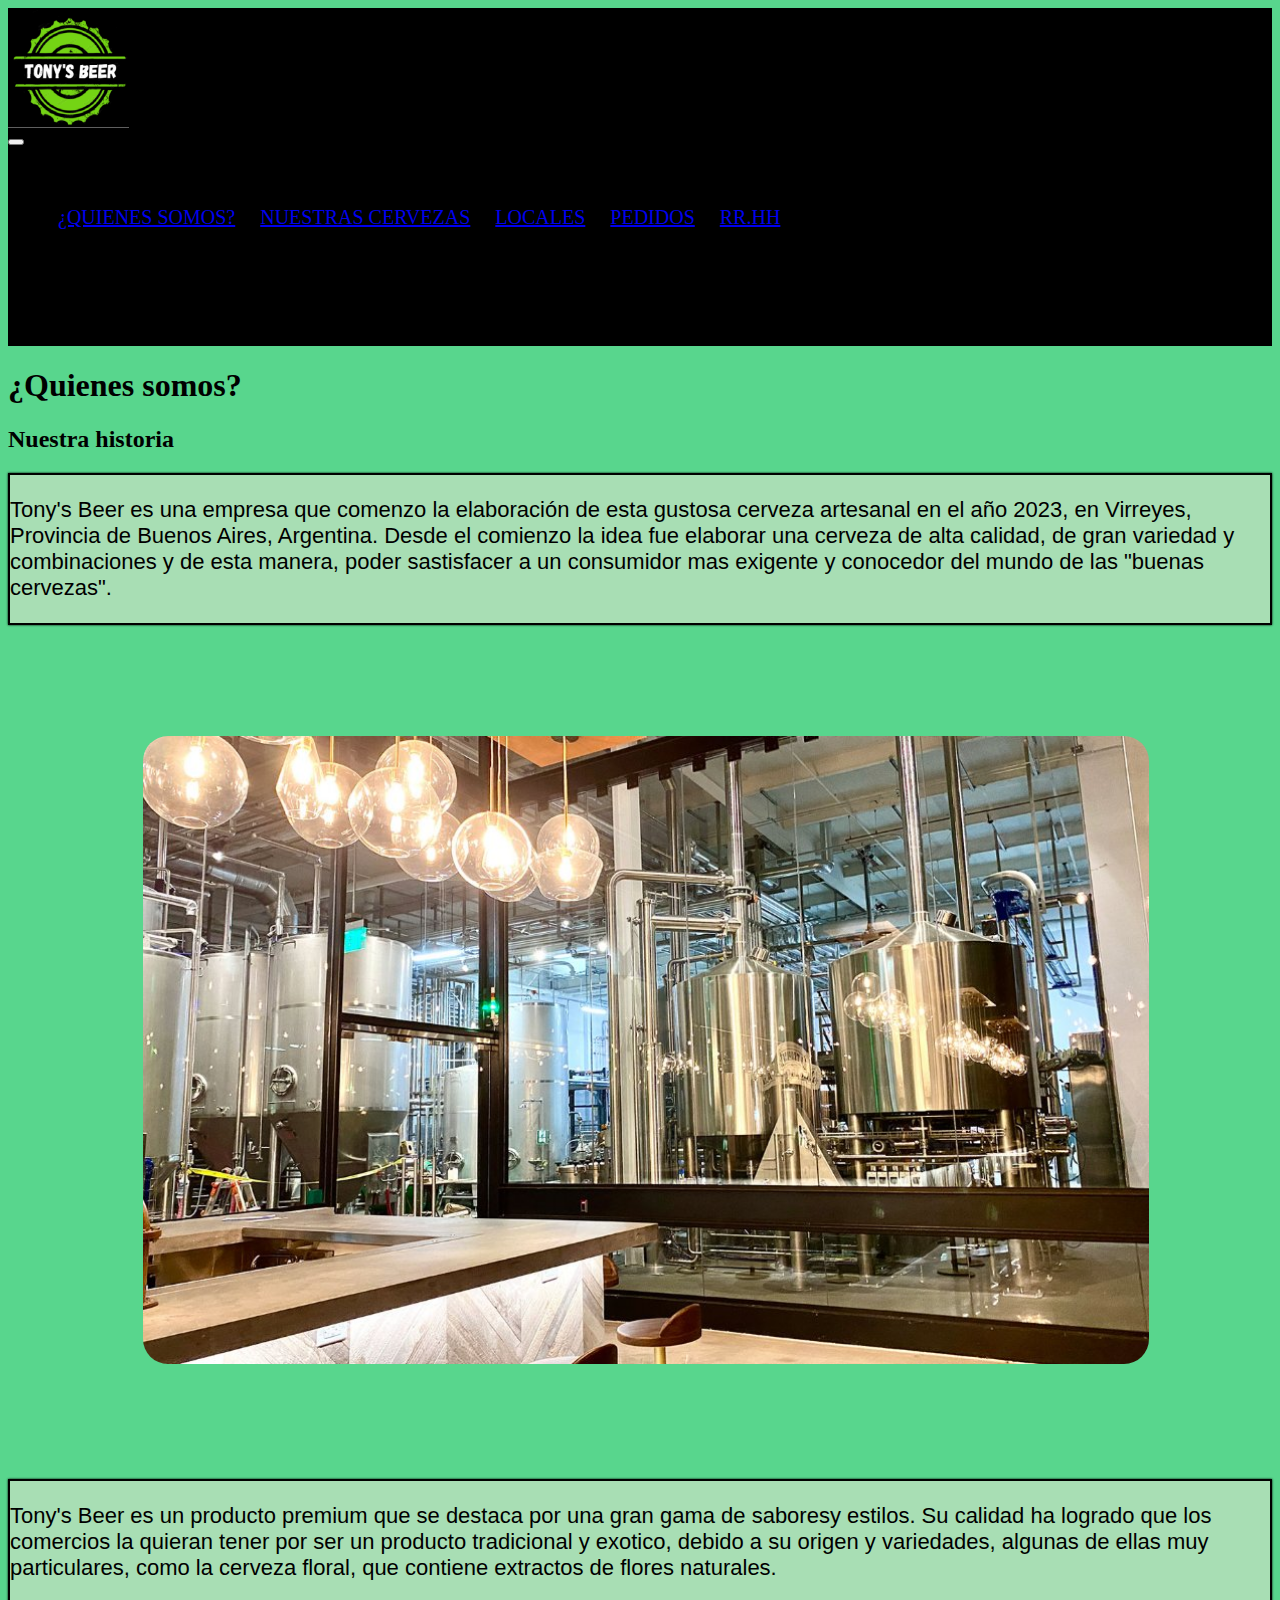
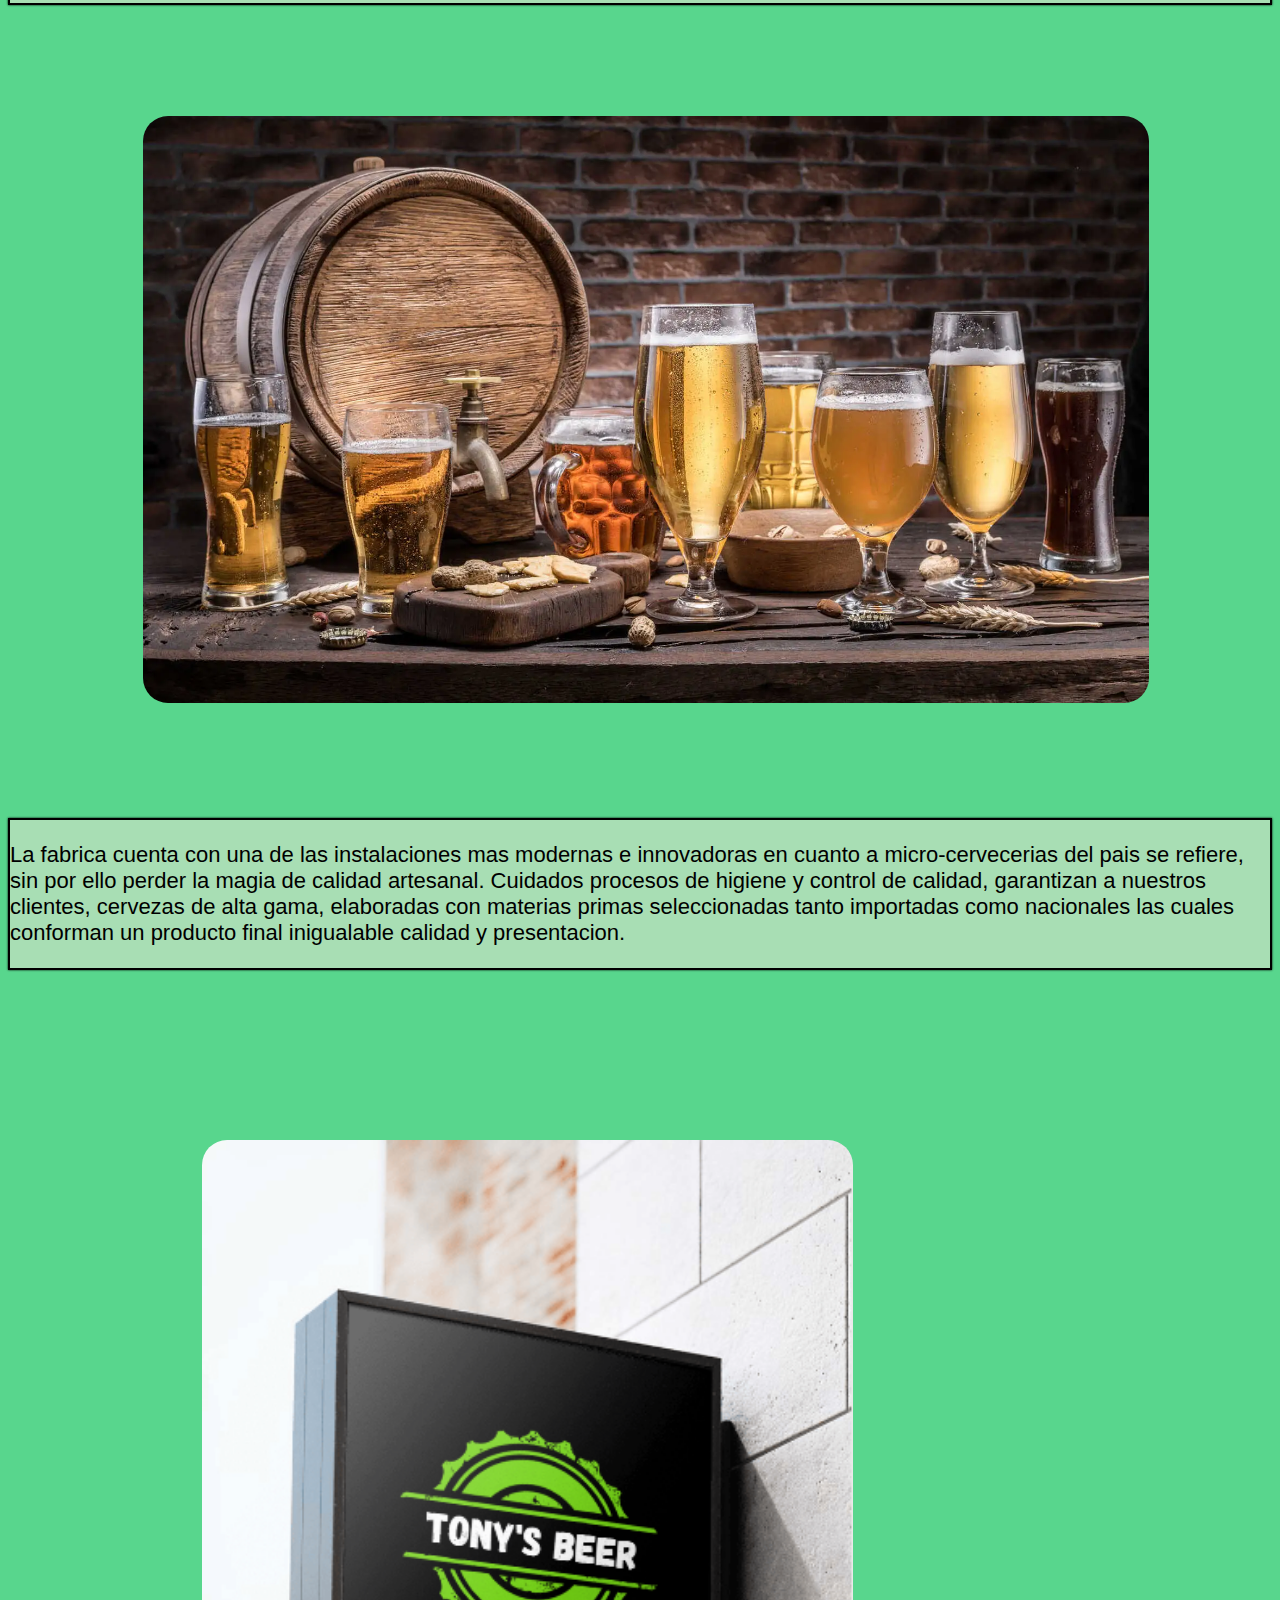
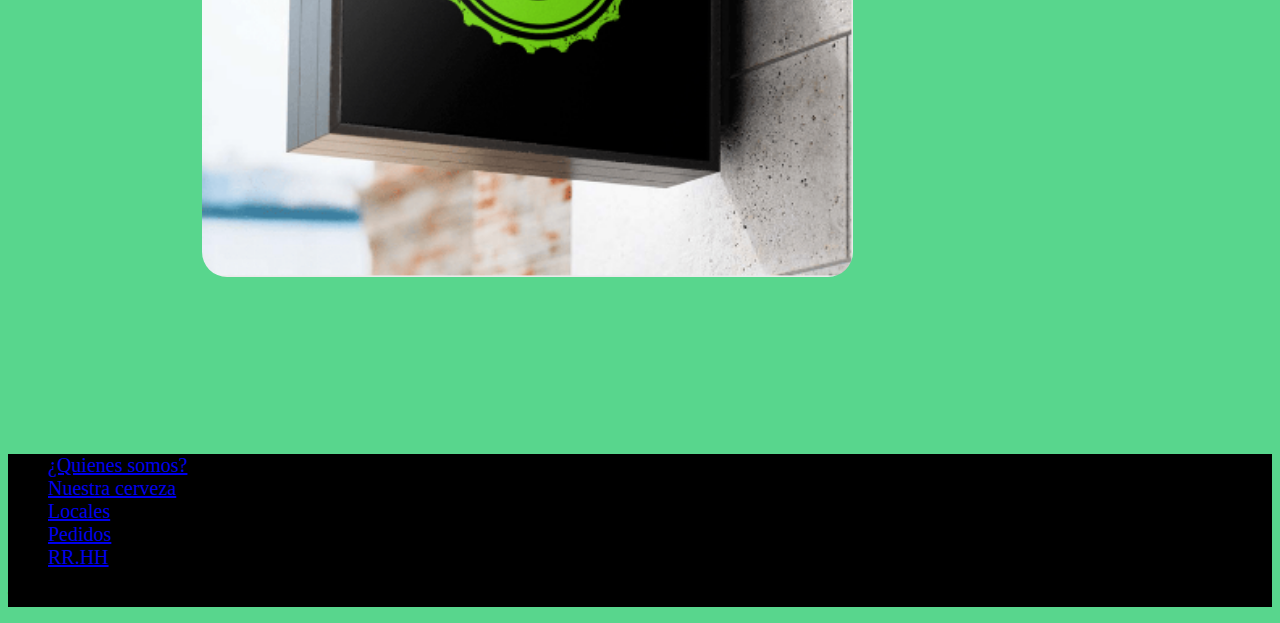
<file: index.html>
<!DOCTYPE html>
<html lang="es">

<head>
    <meta charset="UTF-8">
    <meta name="viewport" content="width=device-width, initial-scale=1.0">
    <meta name="description" content="la mejor cerveza artesanal hecha en Virreyes, Buenos Aires, Argentina ">
    <title>Tony's Beer-Quienes somos</title>
    <link href="https://cdn.jsdelivr.net/npm/bootstrap@5.3.1/dist/css/bootstrap.min.css" rel="stylesheet"
        integrity="sha384-4bw+/aepP/YC94hEpVNVgiZdgIC5+VKNBQNGCHeKRQN+PtmoHDEXuppvnDJzQIu9" crossorigin="anonymous">
    <link rel="stylesheet" href="css/estilo.css">
    <link rel="shortcut icon" href="fotos/logo tonys beer negro.png" type="image/x-icon">
</head>

<body class="container-fluid">
    <header class="navbar navbar-expand-lg">
        <div class="container-fluid">
            <a class="logoH" href="index.html">
                <img class="img-fluid" src="fotos/logo tonys beer negro.png" alt="tony's Beer logo">
            </a>
            <button class="navbar-toggler bg-white" type="button" data-bs-toggle="collapse" data-bs-target="#navbarNav"
                aria-controls="navbarNav" aria-expanded="false" aria-label="Toggle navigation">
                <span class="navbar-toggler-icon"></span>
            </button>
            <nav class="collapse navbar-collapse" id="navbarNav">
                <ul class="navbar-nav">
                    <li class="nav-item">
                        <a class="nav-link text-white" aria-current="page" href="index.html">¿Quienes somos?</a>
                    </li>
                    <li class="nav-item">
                        <a class="nav-link text-white" href="./html/nuestracerveza.html">Nuestras cervezas</a>
                    </li>
                    <li class="nav-item">
                        <a class="nav-link text-white" href="./html/locales.html">Locales</a>
                    </li>
                    <li class="nav-item">
                        <a class="nav-link text-white" href="./html/pedidos.html">Pedidos</a>
                    </li>
                    <li class="nav-item">
                        <a class="nav-link text-white" href="./html/rrhh.html">RR.HH</a>
                    </li>
                </ul>
            </nav>
        </div>
    </header>
    <main>
        <h1 class="text-center">¿Quienes somos?</h1>
        <h2>Nuestra historia</h2>
        <div class="caja">
            <P>Tony's Beer es una empresa que comenzo la elaboración de esta gustosa cerveza artesanal en el año 2023,
                en
                Virreyes, Provincia de Buenos Aires, Argentina. Desde el comienzo la idea fue elaborar una cerveza de
                alta
                calidad, de gran variedad y combinaciones y de esta manera, poder sastisfacer a un consumidor mas
                exigente y
                conocedor del mundo de las "buenas cervezas".</P>
        </div>
        <figure>
            <img class="tambores" src="fotos/foto tambores cerveza.jpg" alt="tambores de cerveza">
        </figure>
        <div class="caja-dos">
            <P>Tony's Beer es un producto premium que se destaca por una gran gama de saboresy estilos. Su calidad ha
                logrado que los comercios la quieran tener por ser un producto tradicional y exotico, debido a su origen
                y
                variedades, algunas de ellas muy particulares, como la cerveza floral, que contiene extractos de flores
                naturales.</P>
        </div>
        <figure>
            <img class="vasos" src="fotos/cerveceria vasos.webp" alt="foto de vasos">
        </figure>
        <div class="caja-tres">
            <p>La fabrica cuenta con una de las instalaciones mas modernas e innovadoras en cuanto a micro-cervecerias
                del
                pais se refiere, sin por ello perder la magia de calidad artesanal. Cuidados procesos de higiene y
                control
                de calidad, garantizan a nuestros clientes, cervezas de alta gama, elaboradas con materias primas
                seleccionadas tanto importadas como nacionales las cuales conforman un producto final inigualable
                calidad y
                presentacion.</p>
        </div>
        <figure>
            <img class="cartel" src="fotos/cartel tonys beer negro.png" alt="cartel">
        </figure>
    </main>
    <footer class="py-3 my-4">
        <ul class="nav justify-content-center border-bottom pb-3 mb-3">
            <li class="nav-item"><a href="index.html" class="nav-link px-2 text-white">¿Quienes somos?</a></li>
            <li class="nav-item"><a href="./html/nuestracerveza.html" class="nav-link px-2 text-white">Nuestra
                    cerveza</a></li>
            <li class="nav-item"><a href="./html/locales.html" class="nav-link px-2 text-white">Locales</a></li>
            <li class="nav-item"><a href="./html/pedidos.html" class="nav-link px-2 text-white">Pedidos</a></li>
            <li class="nav-item"><a href="./html/" class="nav-link px-2 text-white">RR.HH</a></li>
        </ul>
        <p class="text-center text-white">TONY'S BEER 2023</p>
    </footer>
    <script src="https://cdn.jsdelivr.net/npm/bootstrap@5.3.1/dist/js/bootstrap.bundle.min.js"
        integrity="sha384-HwwvtgBNo3bZJJLYd8oVXjrBZt8cqVSpeBNS5n7C8IVInixGAoxmnlMuBnhbgrkm"
        crossorigin="anonymous"></script>
</body>

</html>
</file>
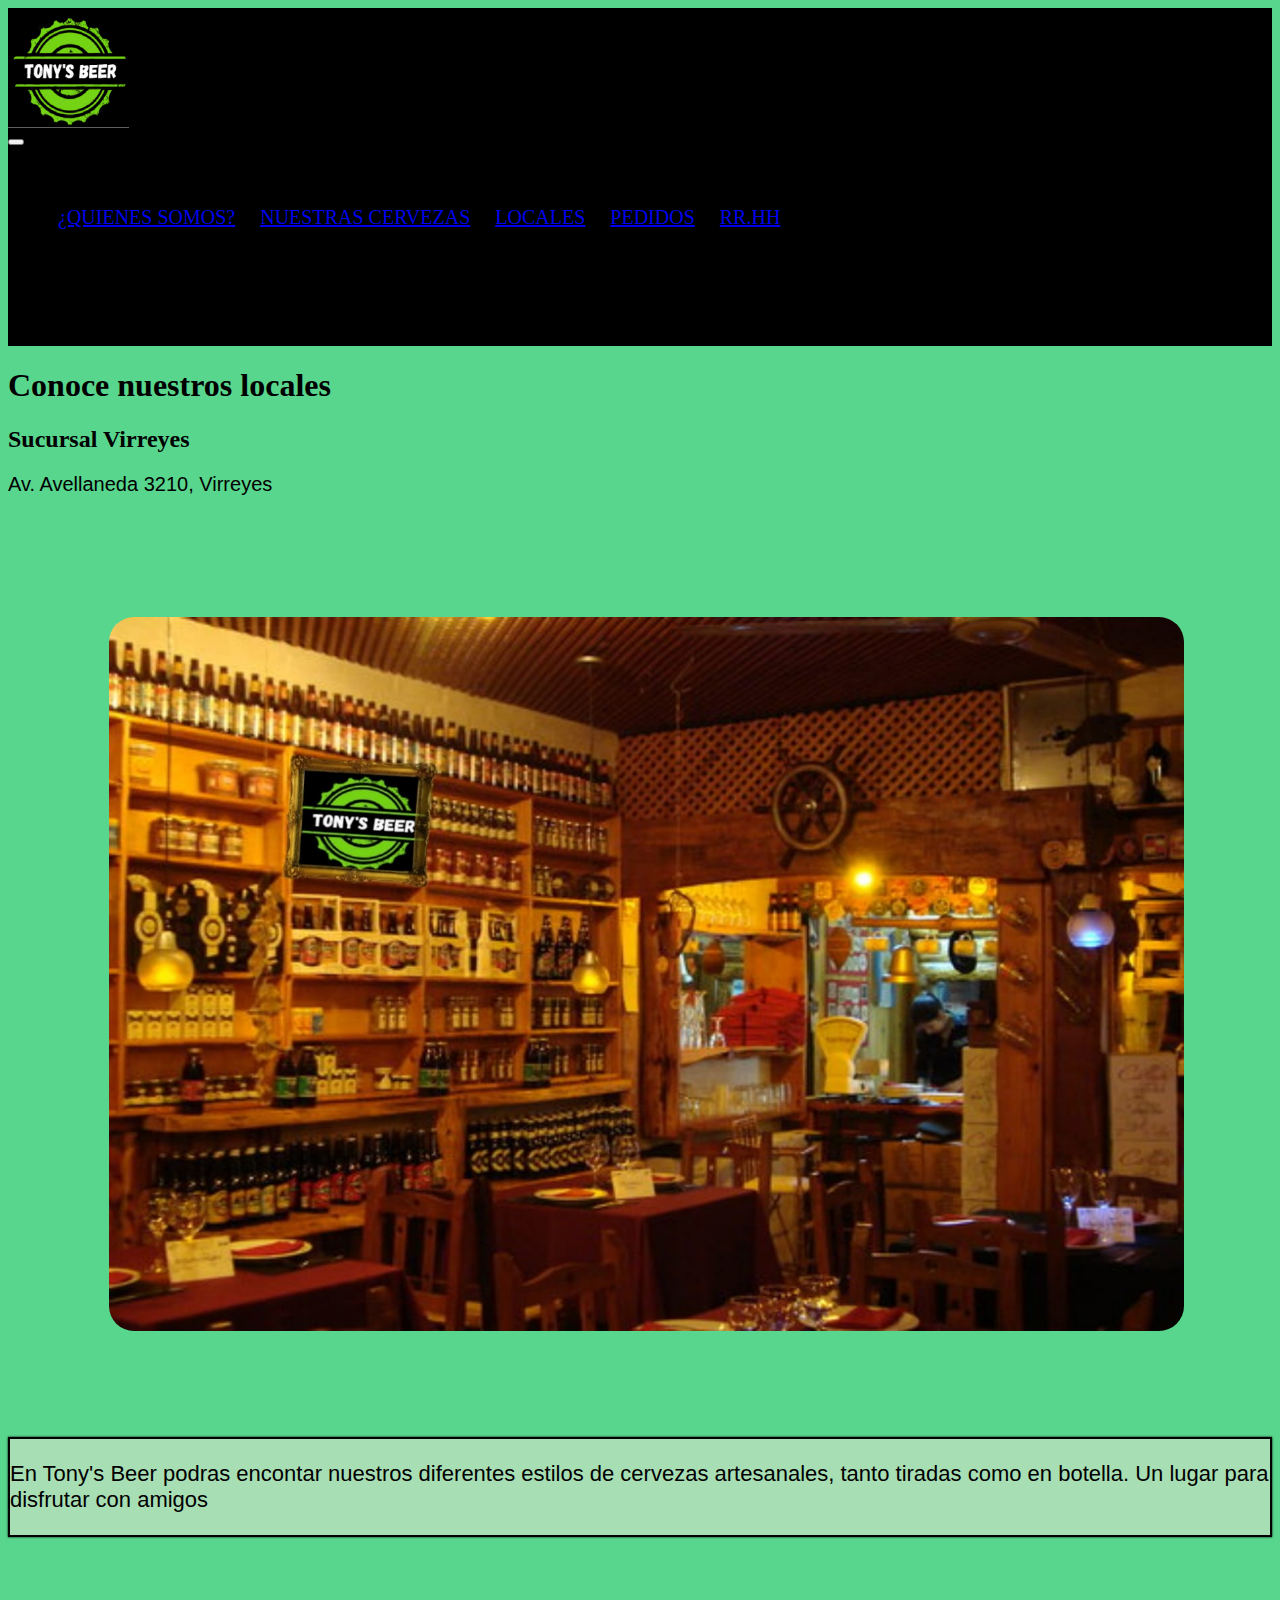
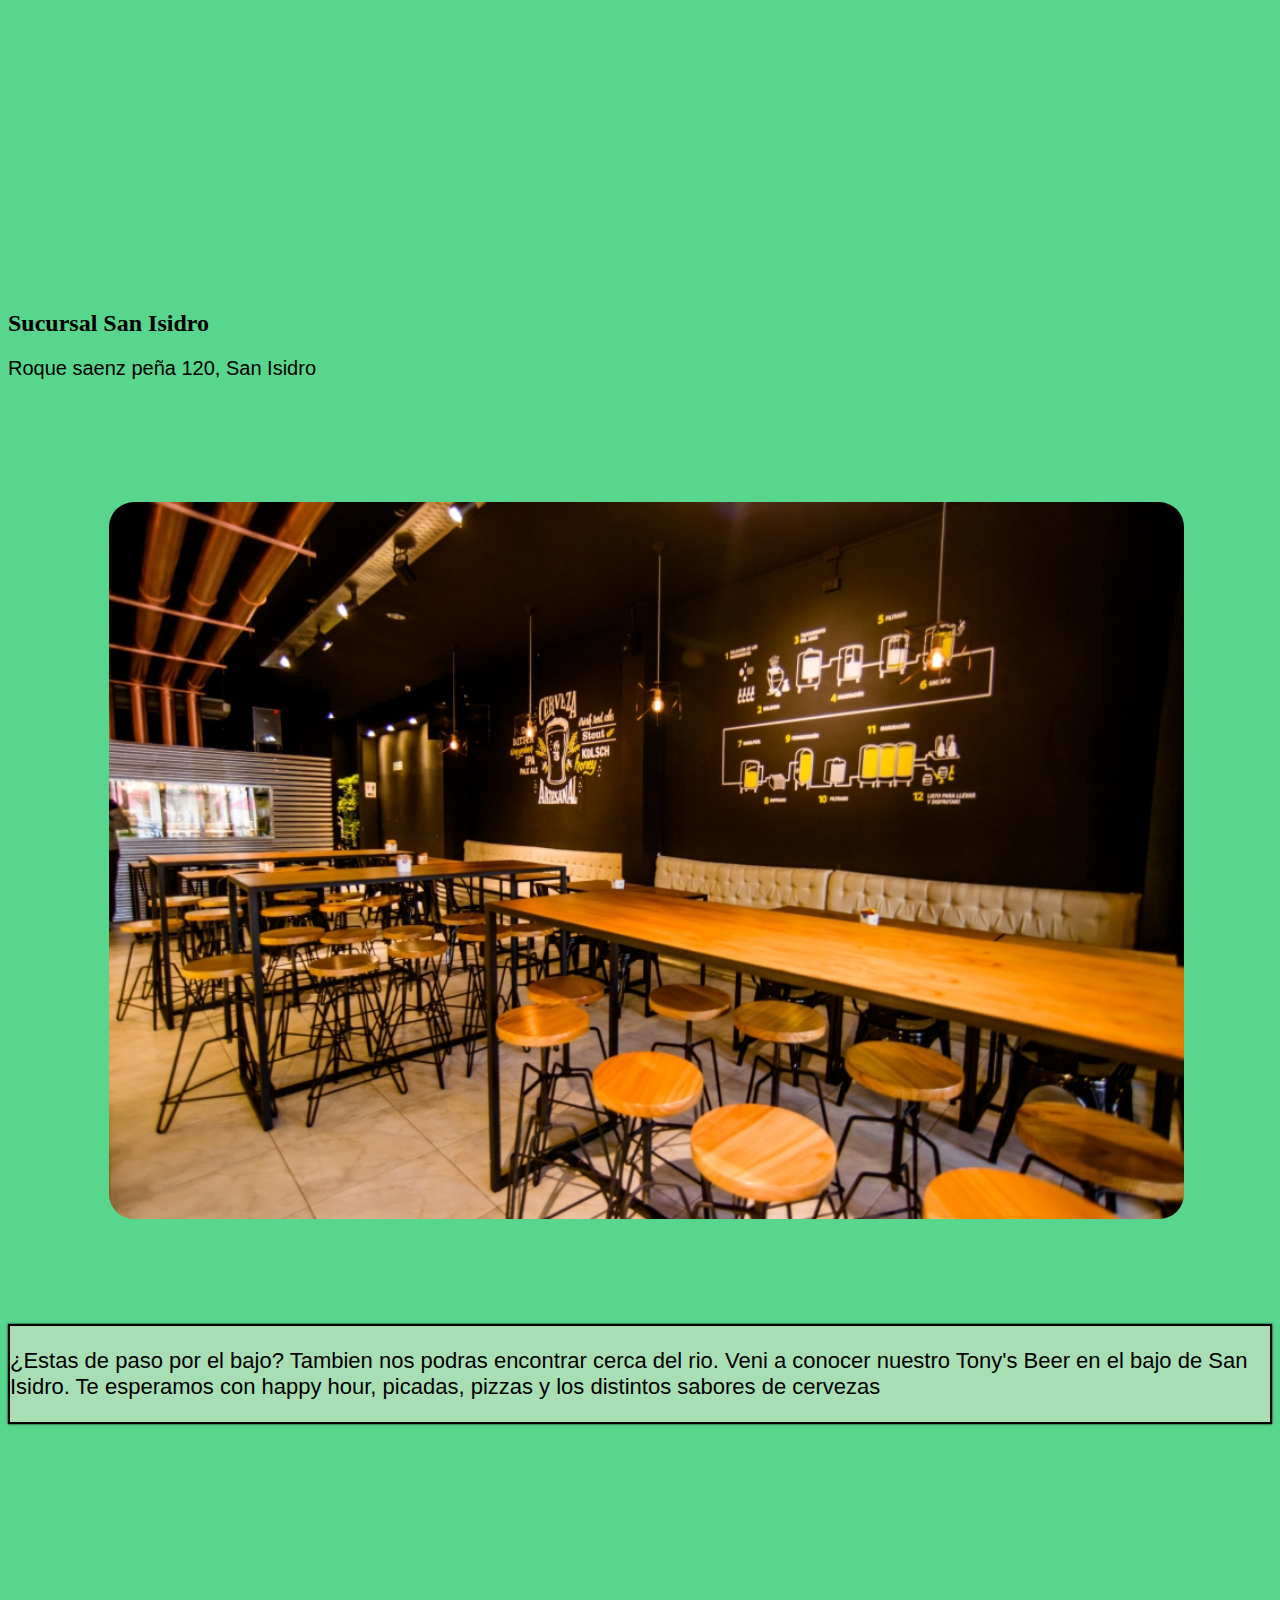
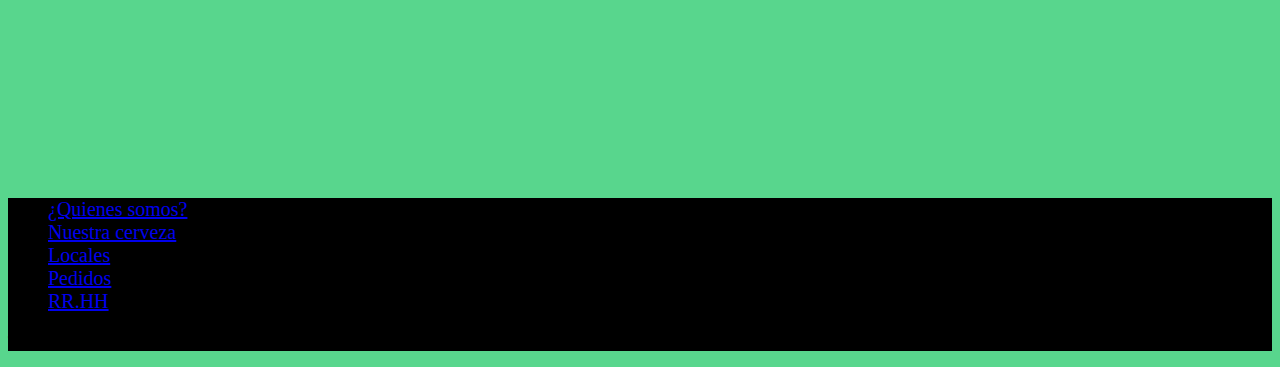
<file: html/locales.html>
<!DOCTYPE html>
<html lang="es">

<head>
    <meta charset="UTF-8">
    <meta name="viewport" content="width=device-width, initial-scale=1.0">
    <meta name="description" content="la mejor cerveza artesanal hecha en Virreyes, Buenos Aires, Argentina ">
    <title>Tony's Beer-Locales</title>
    <link href="https://cdn.jsdelivr.net/npm/bootstrap@5.3.1/dist/css/bootstrap.min.css" rel="stylesheet"
        integrity="sha384-4bw+/aepP/YC94hEpVNVgiZdgIC5+VKNBQNGCHeKRQN+PtmoHDEXuppvnDJzQIu9" crossorigin="anonymous">
    <link rel="stylesheet" href="../css/estilo.css">
    <link rel="shortcut icon" href="../fotos/logo tonys beer negro.png" type="image/x-icon">
</head>

<body class="container-fluid">
    <header class="navbar navbar-expand-lg">
        <div class="container-fluid">
            <a class="logoH" href="../index.html">
                <img class="img-fluid" src="../fotos/logo tonys beer negro.png" alt="tony's Beer logo">
            </a>
            <button class="navbar-toggler bg-white" type="button" data-bs-toggle="collapse" data-bs-target="#navbarNav"
                aria-controls="navbarNav" aria-expanded="false" aria-label="Toggle navigation">
                <span class="navbar-toggler-icon"></span>
            </button>
            <nav class="collapse navbar-collapse" id="navbarNav">
                <ul class="navbar-nav">
                    <li class="nav-item text-white">
                        <a class="nav-link text-white" aria-current="page" href="../index.html">¿Quienes somos?</a>
                    </li>
                    <li class="nav-item">
                        <a class="nav-link text-white" href="./nuestracerveza.html">Nuestras cervezas</a>
                    </li>
                    <li class="nav-item">
                        <a class="nav-link text-white" href="./locales.html">Locales</a>
                    </li>
                    <li class="nav-item">
                        <a class="nav-link text-white" href="./pedidos.html">Pedidos</a>
                    </li>
                    <li class="nav-item">
                        <a class="nav-link text-white" href="./rrhh.html">RR.HH</a>
                    </li>
                </ul>
            </nav>
        </div>
    </header>
    <h1 class="text-center">Conoce nuestros locales</h1>
    <main class="container-fluid">
        <div>
            <h2>Sucursal Virreyes</h2>
            <p class="parrafo">Av. Avellaneda 3210, Virreyes</p>
            <img class="virreyes" src="../fotos/sucursal virreyes.jpeg" alt="foto sucursal virreyes">
            <div class="box">
                <p>En Tony's Beer podras encontar nuestros diferentes estilos de cervezas artesanales, tanto
                    tiradas
                    como en
                    botella. Un lugar para disfrutar con amigos</p>
            </div>
            <div class="col">
                <iframe
                    src=https://www.google.com/maps/embed?pb=!1m18!1m12!1m3!1d3289.6481443171333!2d-58.57589992534941!3d-34.46107857300576!2m3!1f0!2f0!3f0!3m2!1i1024!2i768!4f13.1!3m3!1m2!1s0x95bca54795cbbf91%3A0xdbbcd3fe67387b26!2sPueyrred%C3%B3n%202098%2C%20B1645BFC%20Virreyes%2C%20Provincia%20de%20Buenos%20Aires!5e0!3m2!1ses-419!2sar!4v1688532821038!5m2!1ses-419!2sar"
                    width="100%" height="350" style="border:0;" allowfullscreen="" loading="lazy"
                    referrerpolicy="no-referrer-when-downgrade"></iframe>
            </div>
        </div>
        <div>
            <h2>Sucursal San Isidro</h2>
            <p class="parrafo">Roque saenz peña 120, San Isidro</p>
            <img class="san" src="../fotos/sucursal san isidro.jpeg" alt="foto sucursal san isidro">
            <div class="box">
                <p>¿Estas de paso por el bajo? Tambien nos podras encontrar cerca del rio. Veni a conocer nuestro Tony's
                    Beer en
                    el bajo de San Isidro. Te esperamos con happy hour, picadas, pizzas y los distintos sabores de
                    cervezas
                </p>
            </div>
            <div class="col">
                <iframe
                    src="
                https://www.google.com/maps/embed?pb=!1m14!1m12!1m3!1d1644.76827187633!2d-58.49816863070795!3d-34.46391075922201!2m3!1f0!2f0!3f0!3m2!1i1024!2i768!4f13.1!5e0!3m2!1ses-419!2sar!4v1688532661845!5m2!1ses-419!2sar"
                    width="100%" height="350" style="border:0;" allowfullscreen="" loading="lazy"
                    referrerpolicy="no-referrer-when-downgrade"></iframe>
            </div>
        </div>
    </main>
    <footer class="py-3 my-4">
        <ul class="nav justify-content-center border-bottom pb-3 mb-3">
            <li class="nav-item"><a href="../index.html" class="nav-link px-2 text-white">¿Quienes somos?</a></li>
            <li class="nav-item"><a href="./nuestracerveza.html" class="nav-link px-2 text-white">Nuestra
                    cerveza</a></li>
            <li class="nav-item"><a href="./locales.html" class="nav-link px-2 text-white">Locales</a></li>
            <li class="nav-item"><a href="./pedidos.html" class="nav-link px-2 text-white">Pedidos</a></li>
            <li class="nav-item"><a href="./rrhh.html" class="nav-link px-2 text-white">RR.HH</a></li>
        </ul>
        <p class="text-center text-white">TONY'S BEER 2023</p>
    </footer>
    <script src="https://cdn.jsdelivr.net/npm/bootstrap@5.3.1/dist/js/bootstrap.bundle.min.js"
        integrity="sha384-HwwvtgBNo3bZJJLYd8oVXjrBZt8cqVSpeBNS5n7C8IVInixGAoxmnlMuBnhbgrkm"
        crossorigin="anonymous"></script>
</body>

</html>
</file>
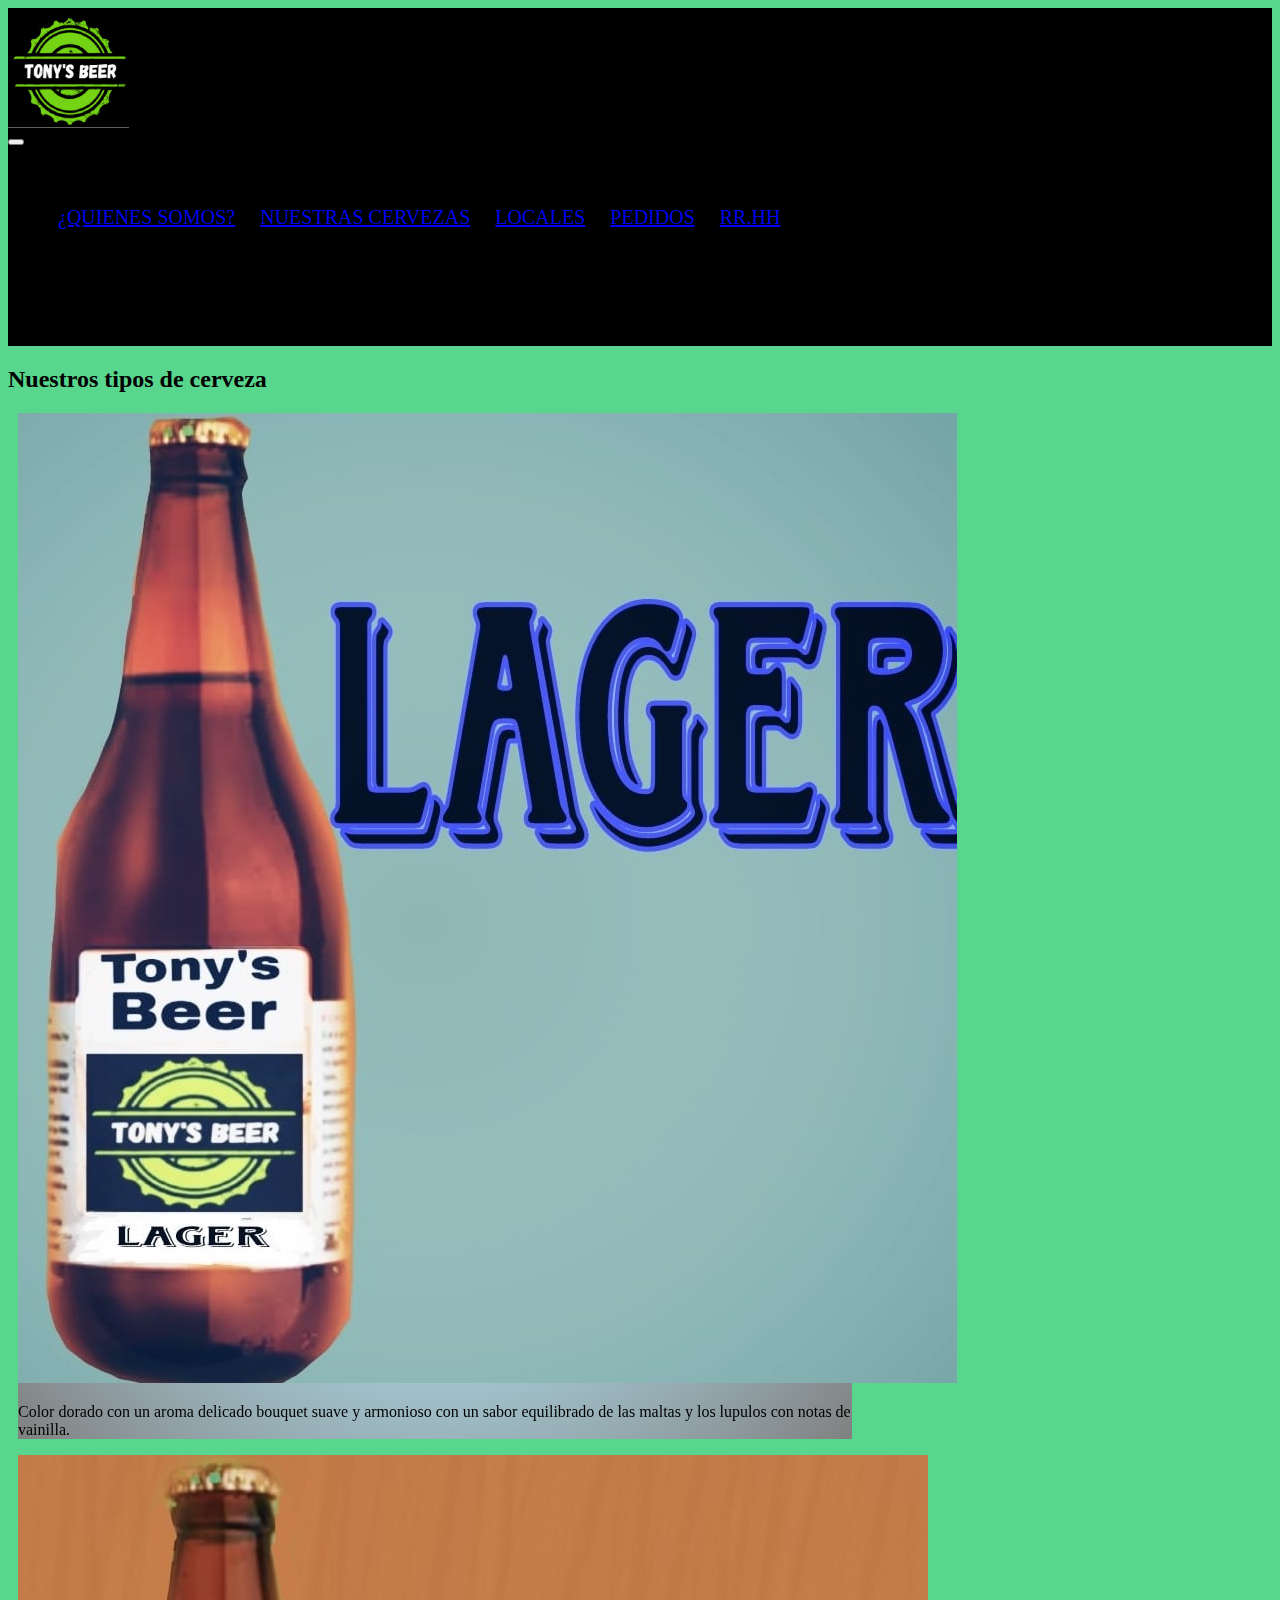
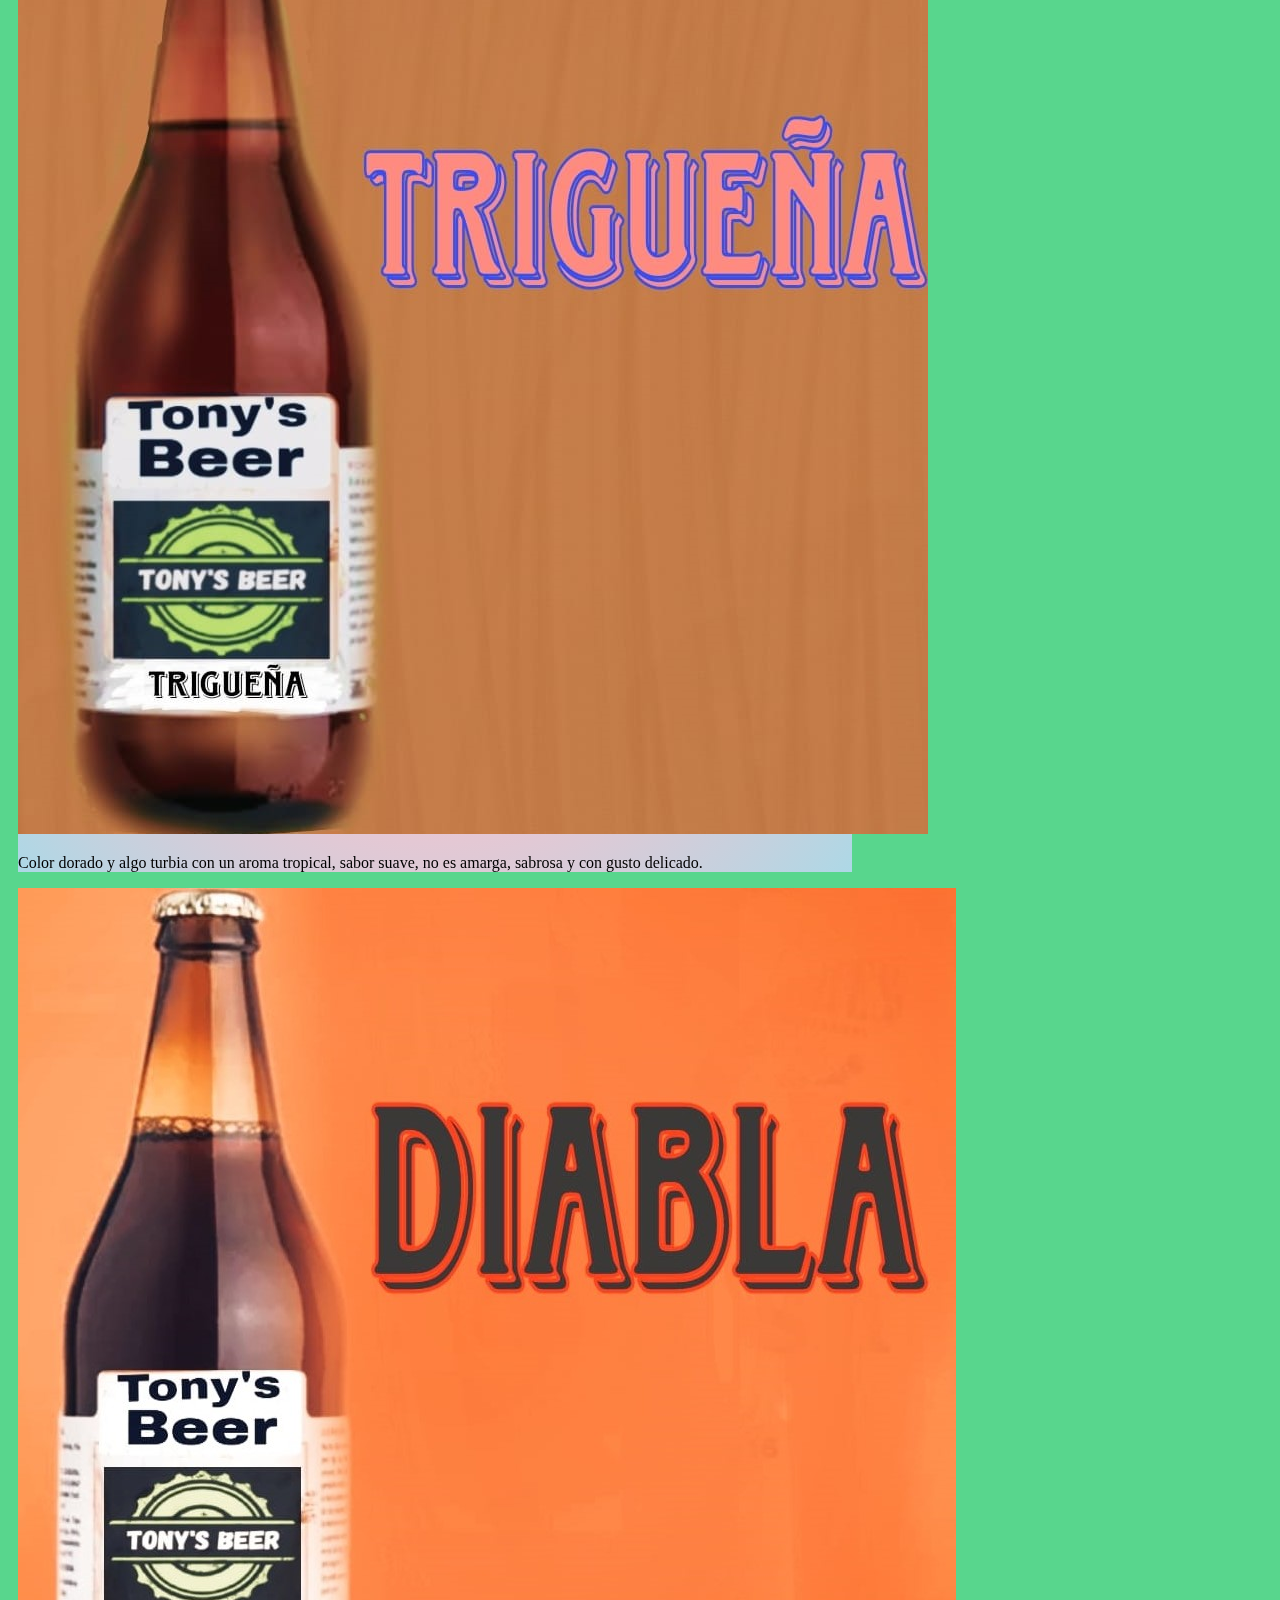
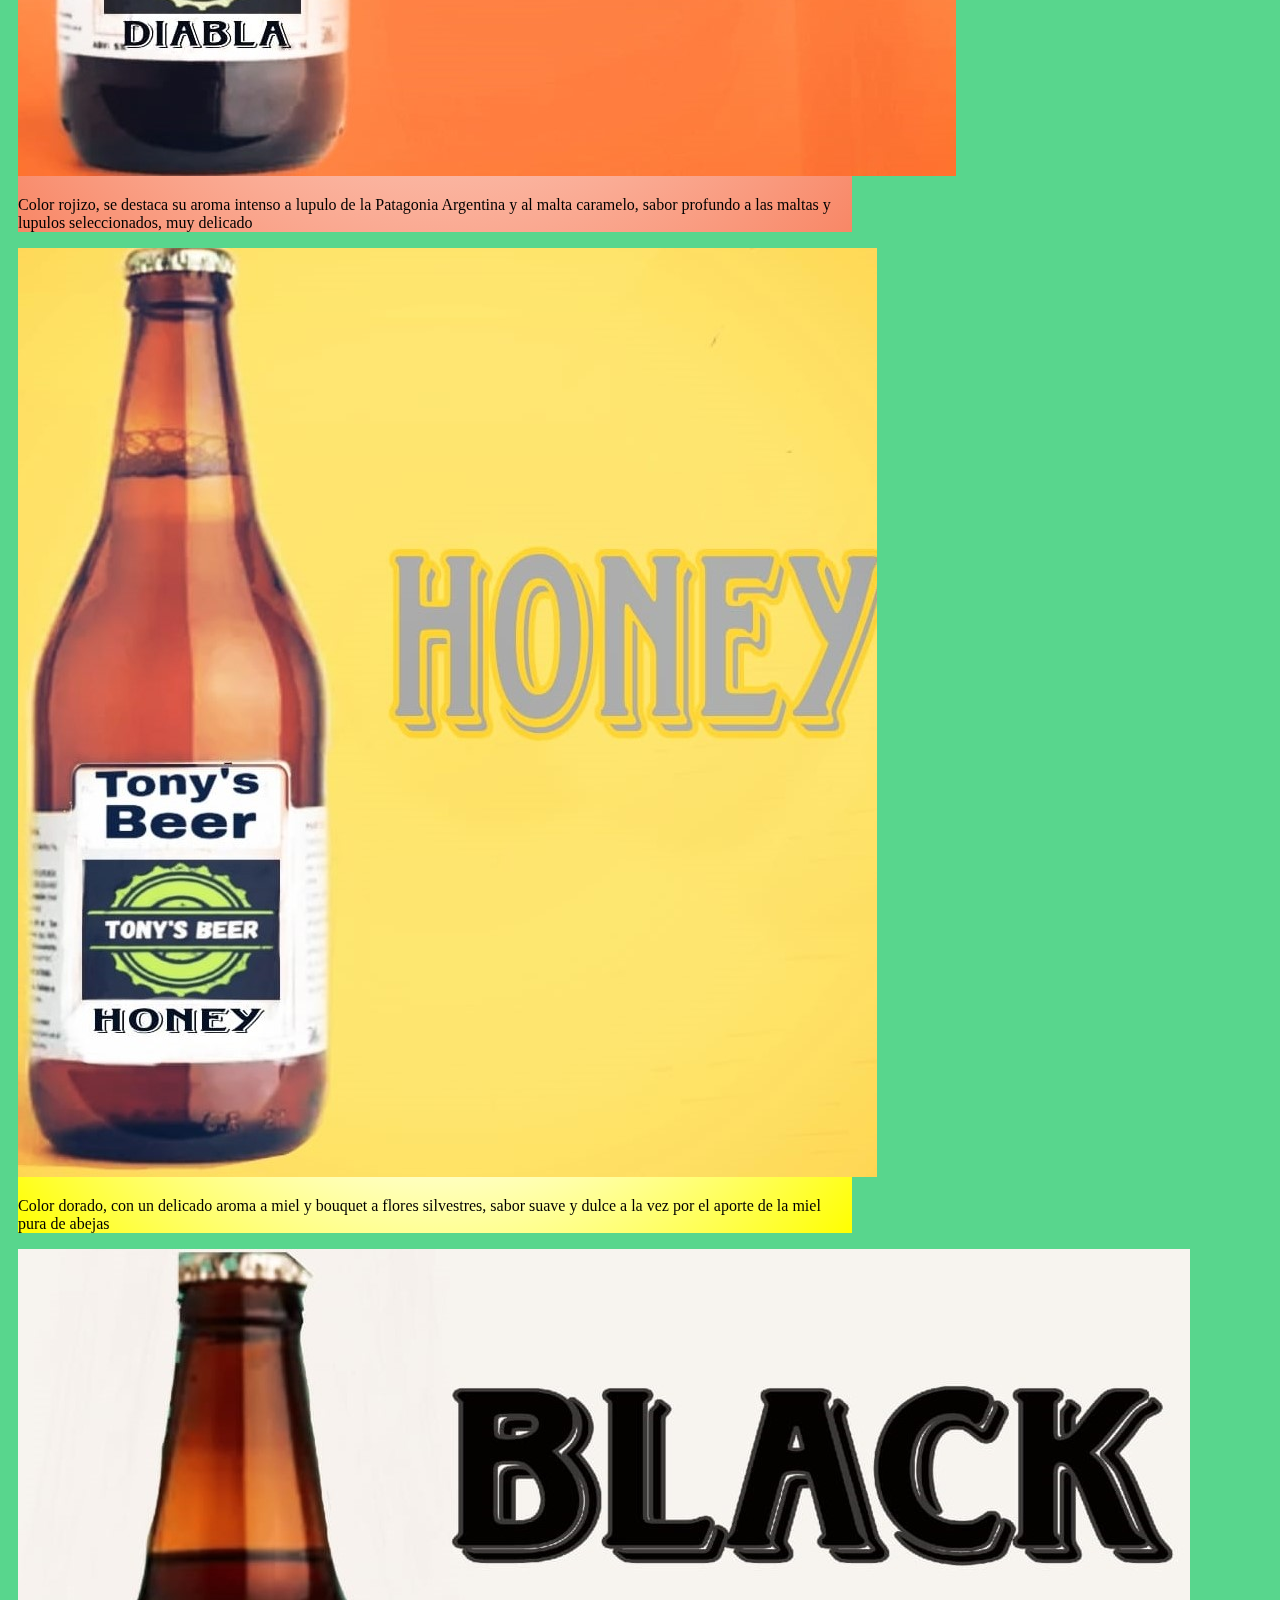
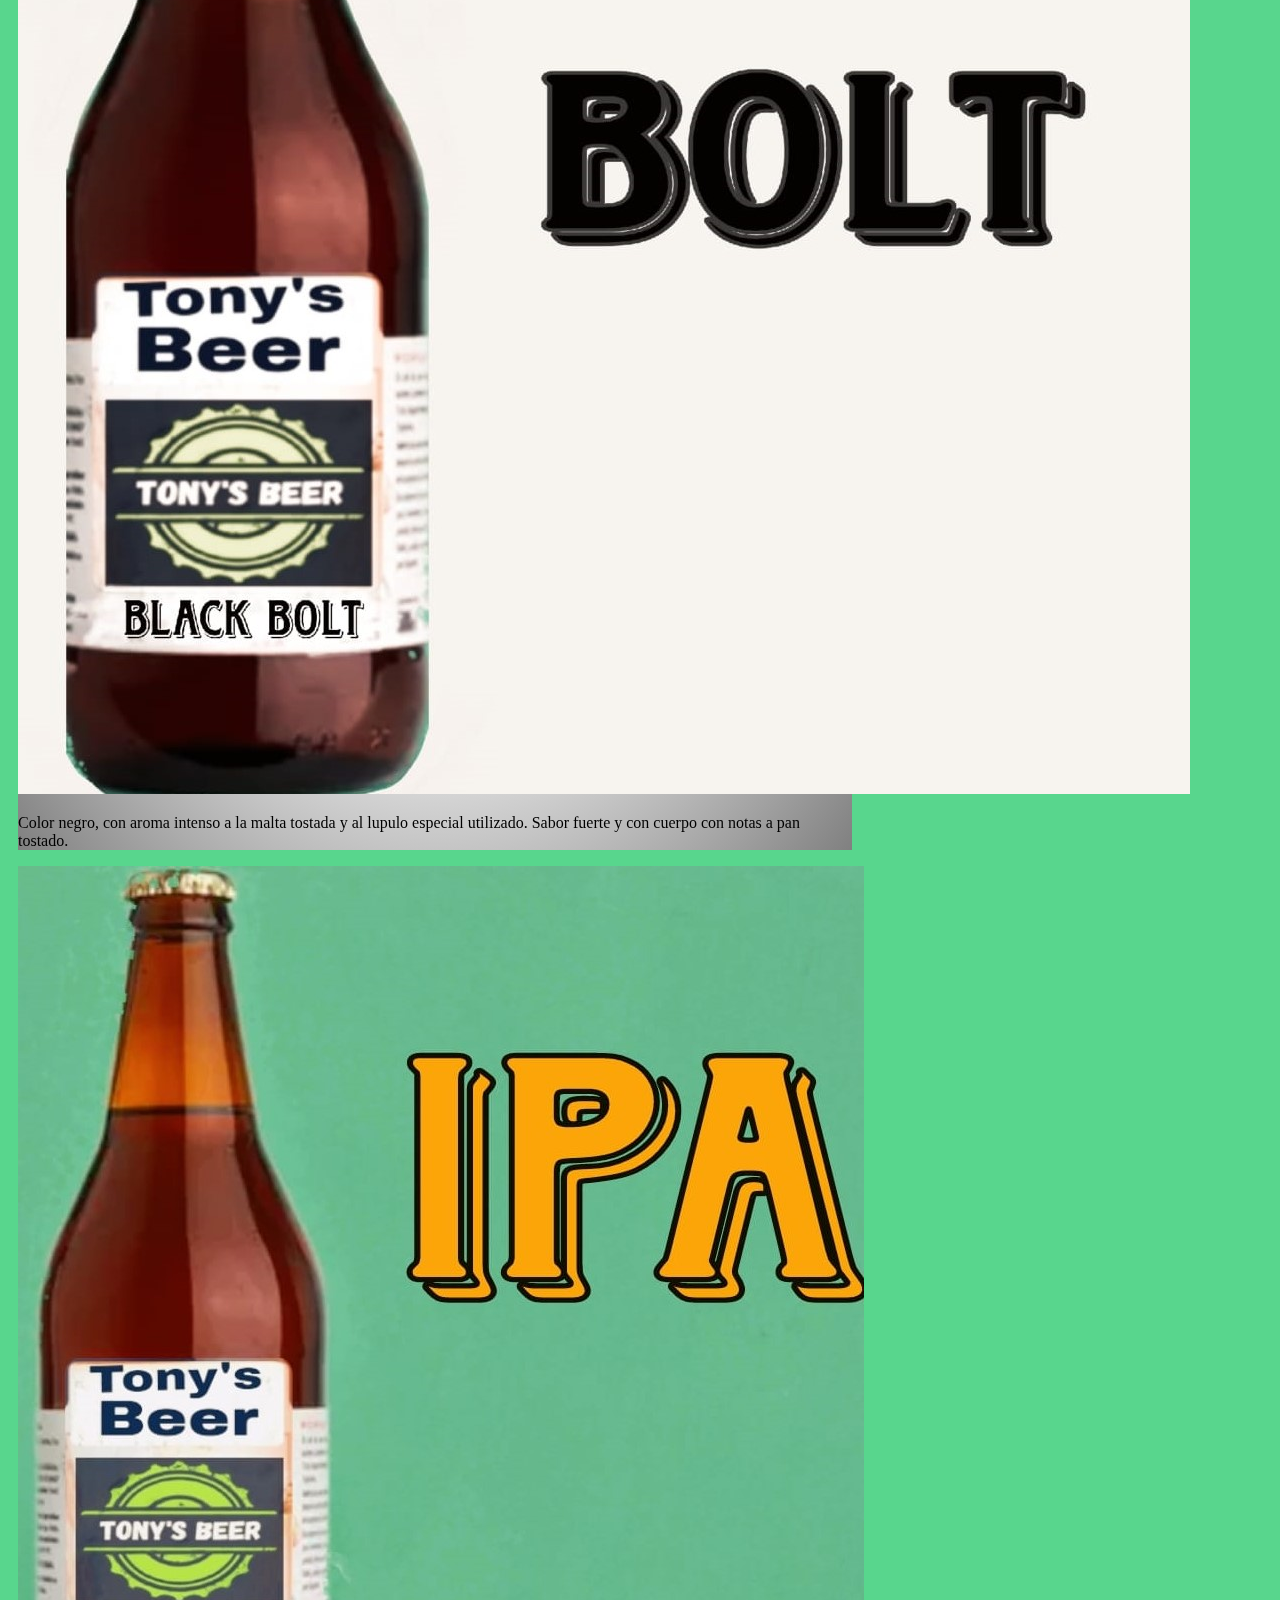
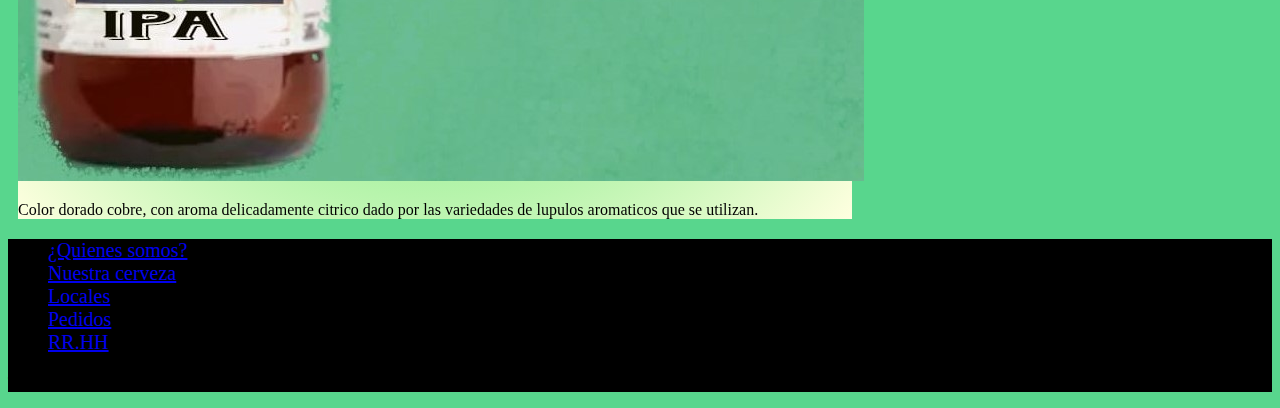
<file: html/nuestracerveza.html>
<!DOCTYPE html>
<html lang="es">

<head>
    <meta charset="UTF-8">
    <meta name="viewport" content="width=device-width, initial-scale=1.0">
    <meta name="description" content="la mejor cerveza artesanal hecha en Virreyes, Buenos Aires, Argentina ">
    <title>Tony's Beer-Nuestra cerveza</title>
    <link href="https://cdn.jsdelivr.net/npm/bootstrap@5.3.1/dist/css/bootstrap.min.css" rel="stylesheet"
        integrity="sha384-4bw+/aepP/YC94hEpVNVgiZdgIC5+VKNBQNGCHeKRQN+PtmoHDEXuppvnDJzQIu9" crossorigin="anonymous">
    <link rel="stylesheet" href="../css/estilo.css">
    <link rel="shortcut icon" href="../fotos/logo tonys beer negro.png" type="image/x-icon">
    <link href="https://unpkg.com/aos@2.3.1/dist/aos.css" rel="stylesheet">
</head>

<body class="container-fluid">
    <header class="navbar navbar-expand-lg">
        <div class="container-fluid">
            <a class="logoH" href="../index.html">
                <img class="img-fluid" src="../fotos/logo tonys beer negro.png" alt="tony's Beer logo">
            </a>
            <button class="navbar-toggler bg-white" type="button" data-bs-toggle="collapse" data-bs-target="#navbarNav"
                aria-controls="navbarNav" aria-expanded="false" aria-label="Toggle navigation">
                <span class="navbar-toggler-icon"></span>
            </button>
            <nav class="collapse navbar-collapse" id="navbarNav">
                <ul class="navbar-nav">
                    <li class="nav-item text-white">
                        <a class="nav-link text-white" aria-current="page" href="../index.html">¿Quienes somos?</a>
                    </li>
                    <li class="nav-item">
                        <a class="nav-link text-white" href="./nuestracerveza.html">Nuestras cervezas</a>
                    </li>
                    <li class="nav-item">
                        <a class="nav-link text-white" href="./locales.html">Locales</a>
                    </li>
                    <li class="nav-item">
                        <a class="nav-link text-white" href="./pedidos.html">Pedidos</a>
                    </li>
                    <li class="nav-item">
                        <a class="nav-link text-white" href="./rrhh.html">RR.HH</a>
                    </li>
                </ul>
            </nav>
        </div>
    </header>
    <h2 class="text-center">Nuestros tipos de cerveza</h2>
    <div data-aos="fade-down" class="row">
        <div class="col-xl-3 col-md-6 col-sm-12">
            <div class="carta">
                <img src="../fotos/lager.jpeg" class="card-img-top" alt="cerveza lager">
                <div class="card-body">
                    <p class="card-text">Color dorado con un aroma delicado bouquet suave y armonioso con un sabor
                        equilibrado de las maltas y los lupulos con notas de vainilla.</p>
                </div>
            </div>
        </div>
        <div class="col-xl-3 col-md-6 col-sm-12">
            <div class="carta-dos">
                <img src="../fotos/trigueña.jpeg" class="card-img-top" alt="cerveza trigueña">
                <div class="card-body">
                    <p class="card-text">Color dorado y algo turbia con un aroma tropical, sabor suave, no es amarga,
                        sabrosa y con gusto delicado.</p>
                </div>
            </div>
        </div>
        <div class="col-xl-3 col-md-6 col-sm-12">
            <div class="carta-tres">
                <img src="../fotos/diabla.jpeg" class="card-img-top" alt="cerveza roja">
                <div class="card-body">
                    <p class="card-text">Color rojizo, se destaca su aroma intenso a lupulo de la Patagonia Argentina y
                        al malta caramelo, sabor profundo a las maltas y lupulos seleccionados, muy delicado</p>
                </div>
            </div>
        </div>
        <div class="col-xl-3 col-md-6 col-sm-12">
            <div class="carta-cuatro">
                <img src="../fotos/honey.jpeg" class="card-img-top" alt="cerveza honey">
                <div class="card-body">
                    <p class="card-text">Color dorado, con un delicado aroma a miel y bouquet a flores silvestres, sabor
                        suave y dulce a la vez por el aporte de la miel pura de abejas</p>
                </div>
            </div>
        </div>
        <div class="col-xl-3 col-md-6 col-sm-12">
            <div class="carta-cinco">
                <img src="../fotos/blackbolt.jpeg" class="card-img-top" alt="cerveza negra">
                <div class="card-body">
                    <p class="card-text">Color negro, con aroma intenso a la malta tostada y al lupulo especial
                        utilizado. Sabor fuerte y con cuerpo con notas a pan tostado.</p>
                </div>
            </div>
        </div>
        <div class="col-xl-3 col-md-6 col-sm-12">
            <div class="carta-seis">
                <img src="../fotos/ipa.jpeg" class="card-img-top" alt="cerveza ipa">
                <div class="card-body">
                    <p class="card-text">Color dorado cobre, con aroma delicadamente citrico dado por las variedades de
                        lupulos aromaticos que se utilizan.</p>
                </div>
            </div>
        </div>
    </div>
    <footer class="py-3 my-4">
        <ul class="nav justify-content-center border-bottom pb-3 mb-3">
            <li class="nav-item"><a href="../index.html" class="nav-link px-2 text-white">¿Quienes
                    somos?</a></li>
            <li class="nav-item"><a href="./nuestracerveza.html" class="nav-link px-2 text-white">Nuestra
                    cerveza</a>
            </li>
            <li class="nav-item"><a href="./locales.html" class="nav-link px-2 text-white">Locales</a></li>
            <li class="nav-item"><a href="./pedidos.html" class="nav-link px-2 text-white">Pedidos</a></li>
            <li class="nav-item"><a href="./rrhh.html" class="nav-link px-2 text-white">RR.HH</a></li>
        </ul>
        <p class="text-center text-white">TONY'S BEER 2023</p>
    </footer>
    <script src="https://unpkg.com/aos@2.3.1/dist/aos.js"></script>
    <script>
        AOS.init();
    </script>
    <script src="https://cdn.jsdelivr.net/npm/bootstrap@5.3.1/dist/js/bootstrap.bundle.min.js"
        integrity="sha384-HwwvtgBNo3bZJJLYd8oVXjrBZt8cqVSpeBNS5n7C8IVInixGAoxmnlMuBnhbgrkm"
        crossorigin="anonymous"></script>
</body>

</html>
</file>
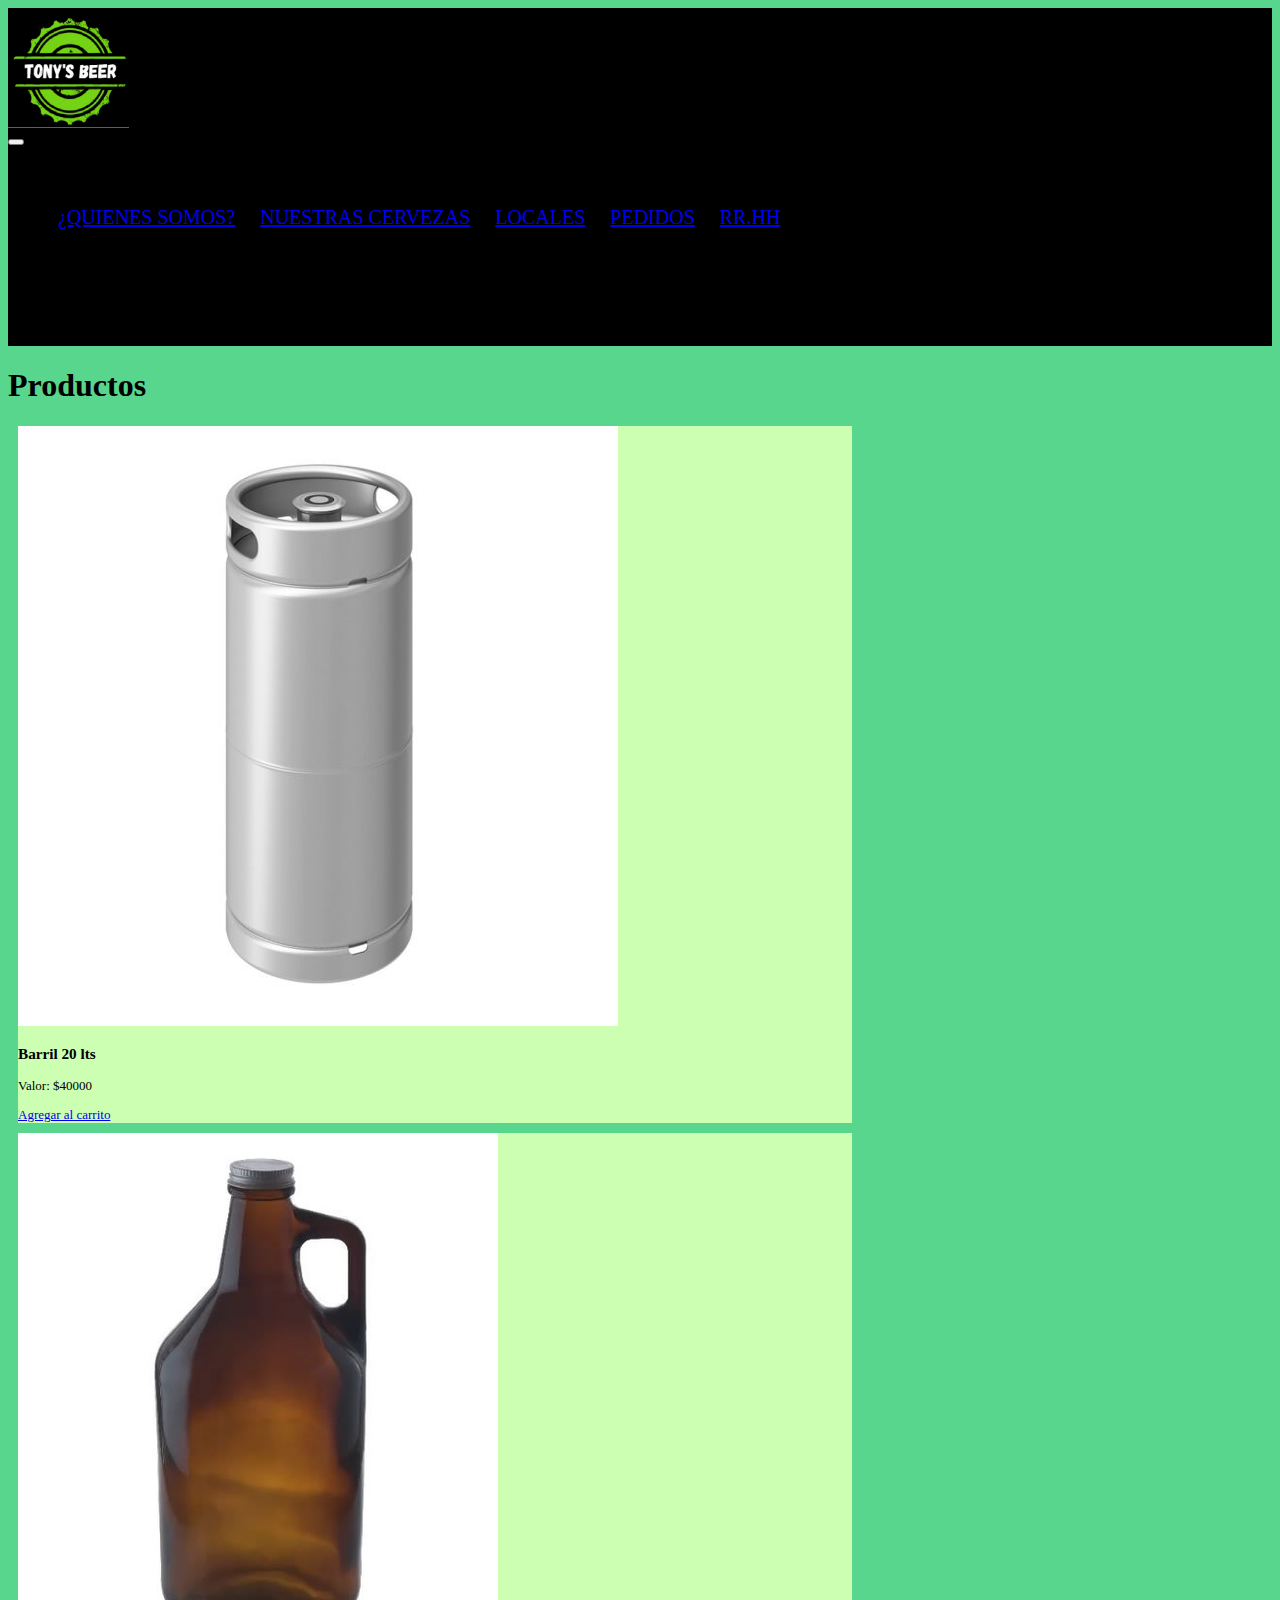
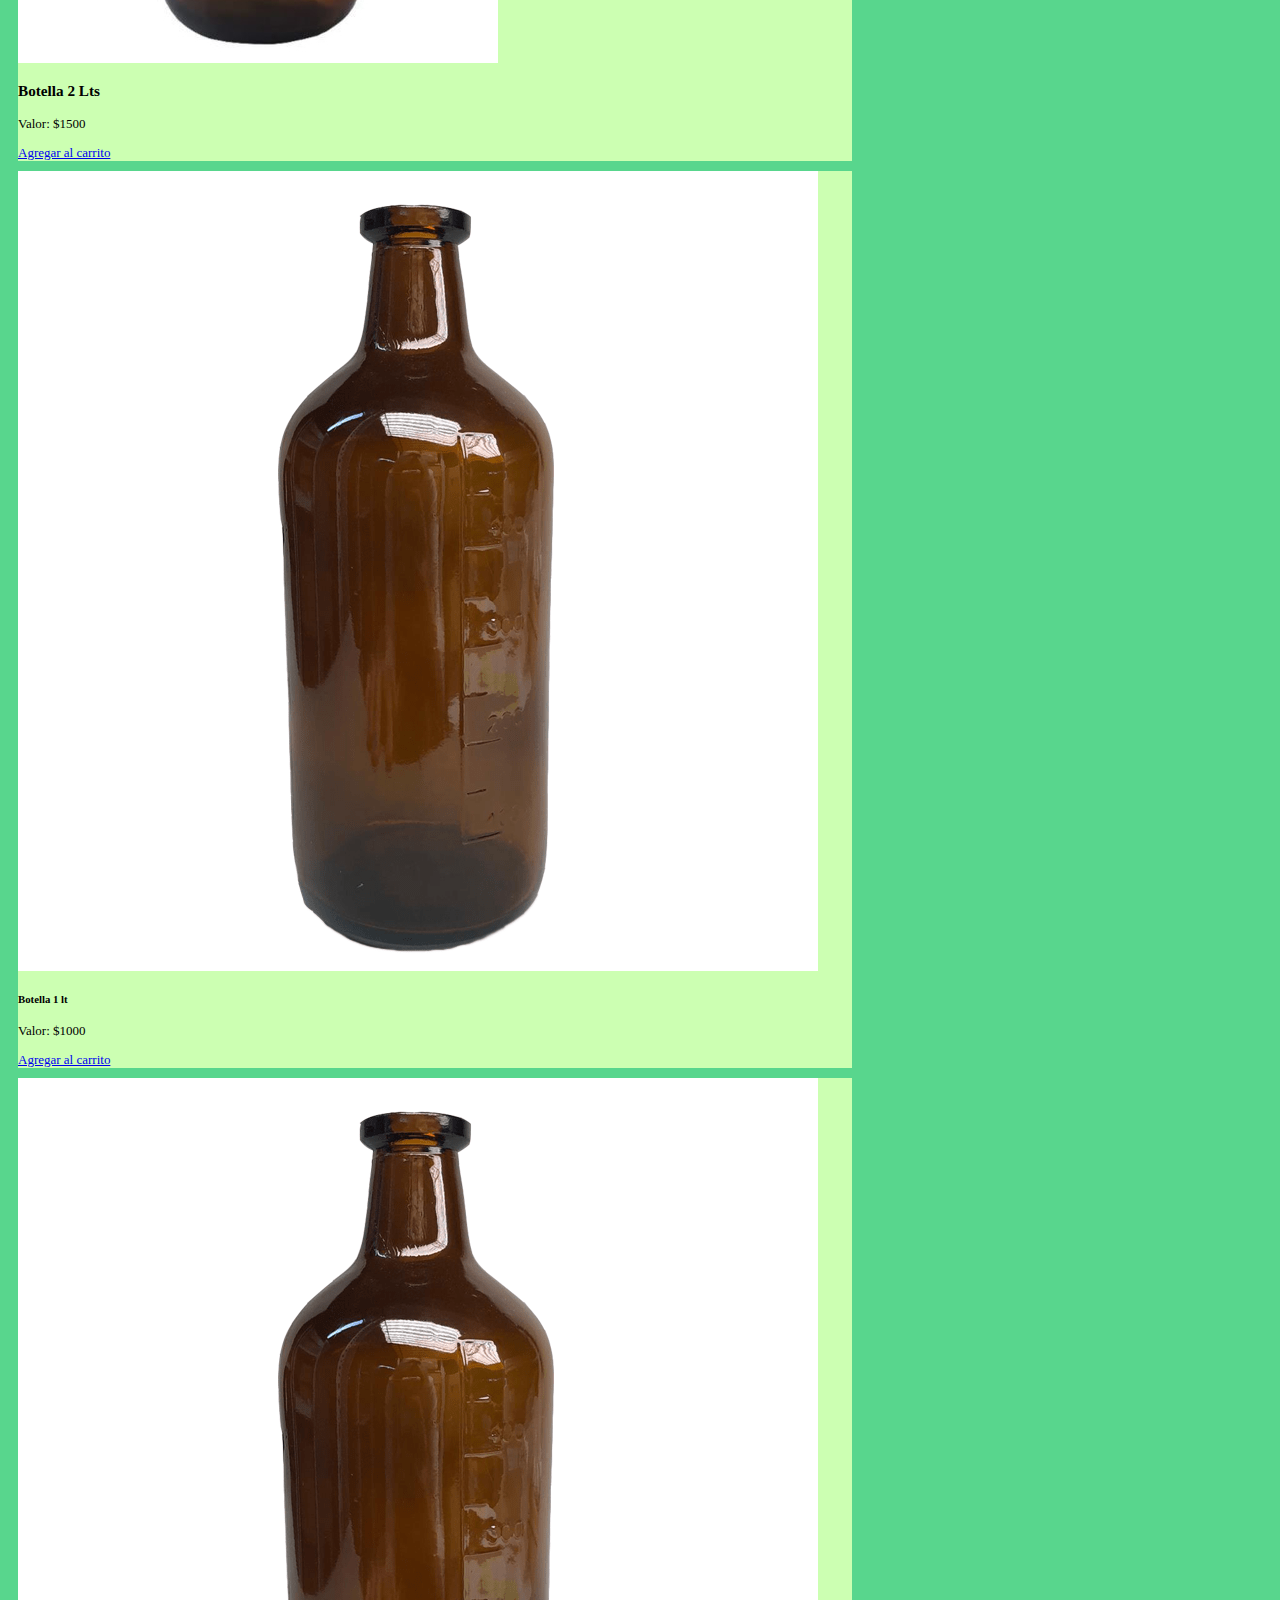
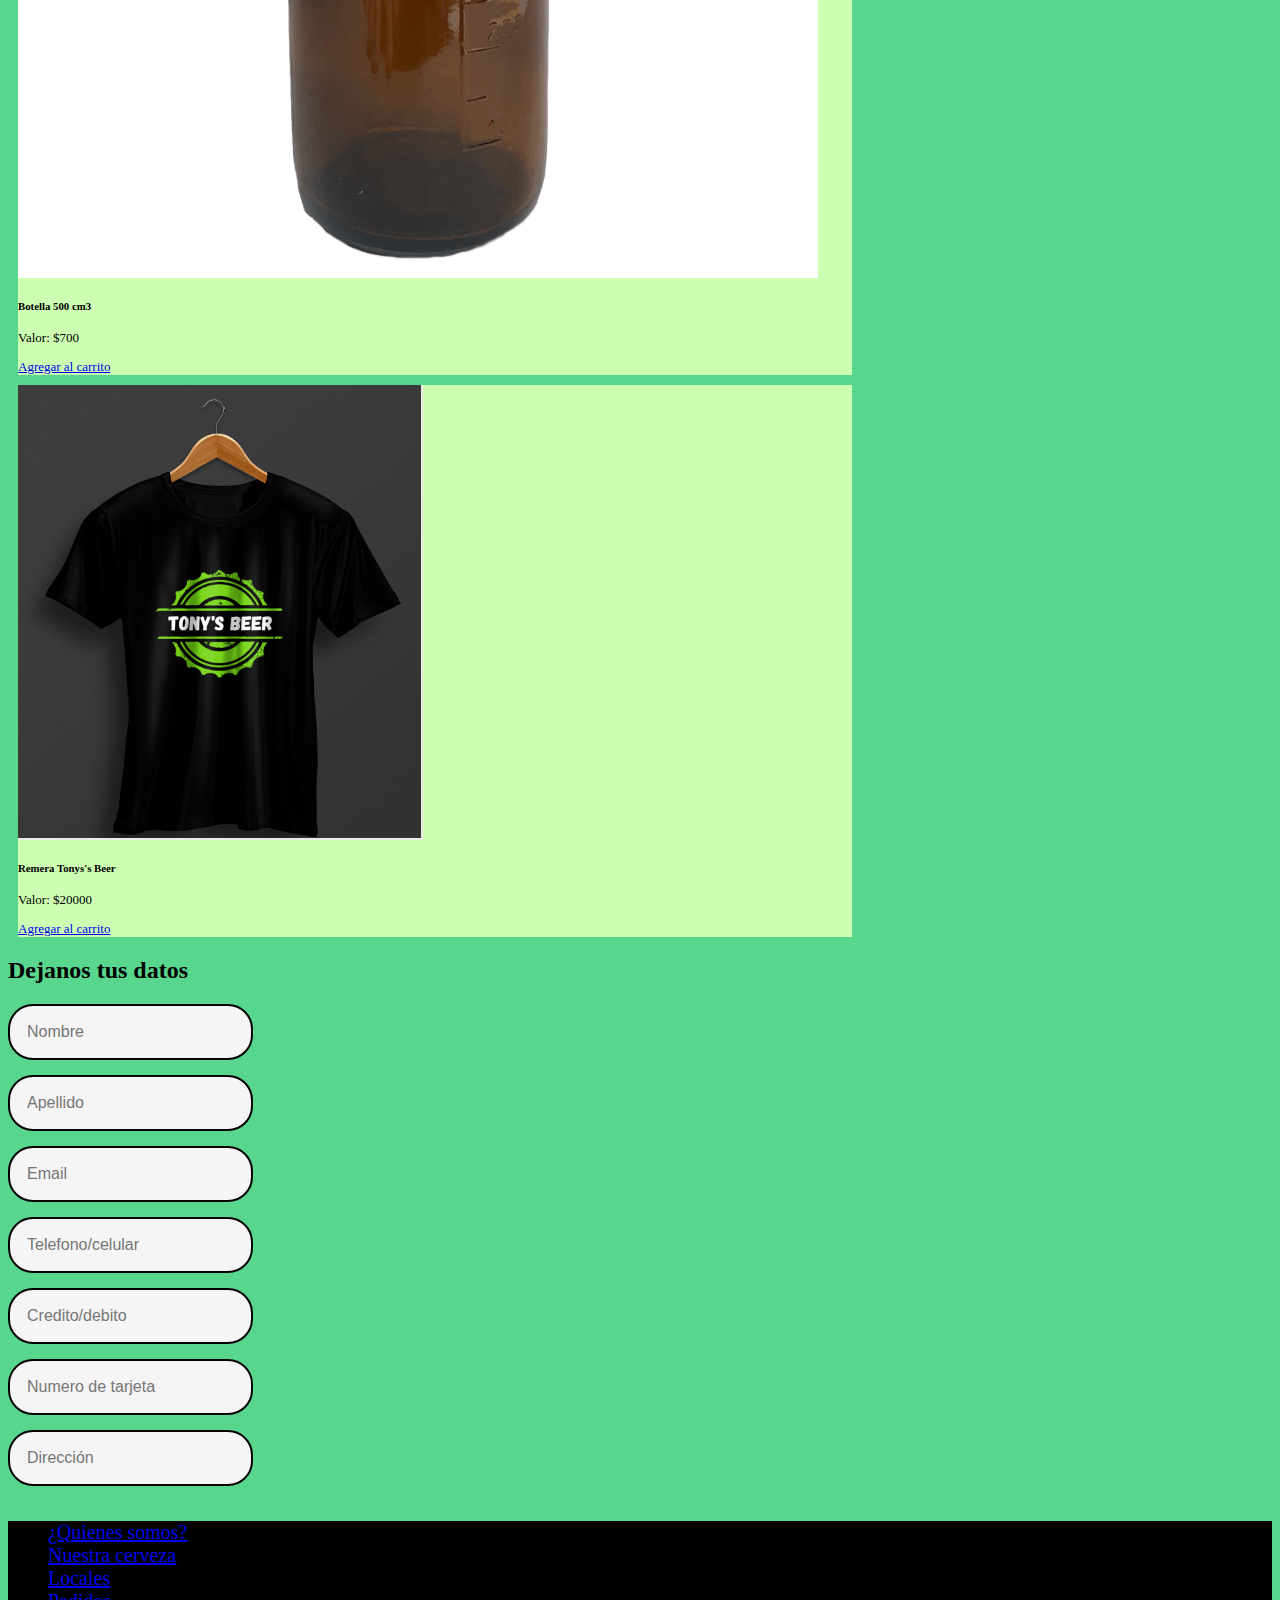
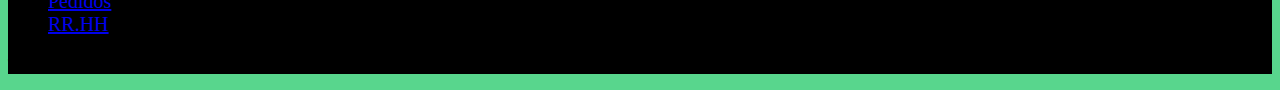
<file: html/pedidos.html>
<!DOCTYPE html>
<html lang="es">

<head>
    <meta charset="UTF-8">
    <meta name="viewport" content="width=device-width, initial-scale=1.0">
    <meta name="description" content="la mejor cerveza artesanal hecha en Virreyes, Buenos Aires, Argentina ">
    <title>Tony's Beer-Pedidos</title>
    <link href="https://cdn.jsdelivr.net/npm/bootstrap@5.3.1/dist/css/bootstrap.min.css" rel="stylesheet"
        integrity="sha384-4bw+/aepP/YC94hEpVNVgiZdgIC5+VKNBQNGCHeKRQN+PtmoHDEXuppvnDJzQIu9" crossorigin="anonymous">
    <link rel="stylesheet" href="../css/estilo.css">
    <link rel="shortcut icon" href="../fotos/logo tonys beer negro.png" type="image/x-icon">
</head>

<body class="container-fluid">
    <header class="navbar navbar-expand-lg">
        <div class="container-fluid">
            <a class="logoH" href="/index.html">
                <img class="img-fluid" src="../fotos/logo tonys beer negro.png" alt="tony's Beer logo">
            </a>
            <button class="navbar-toggler bg-white" type="button" data-bs-toggle="collapse" data-bs-target="#navbarNav"
                aria-controls="navbarNav" aria-expanded="false" aria-label="Toggle navigation">
                <span class="navbar-toggler-icon"></span>
            </button>
            <nav class="collapse navbar-collapse" id="navbarNav">
                <ul class="navbar-nav">
                    <li class="nav-item">
                        <a class="nav-link text-white" aria-current="page" href="../index.html">¿Quienes somos?</a>
                    </li>
                    <li class="nav-item">
                        <a class="nav-link text-white" href="./nuestracerveza.html">Nuestras cervezas</a>
                    </li>
                    <li class="nav-item">
                        <a class="nav-link text-white" href="./locales.html">Locales</a>
                    </li>
                    <li class="nav-item">
                        <a class="nav-link text-white" href="./pedidos.html">Pedidos</a>
                    </li>
                    <li class="nav-item">
                        <a class="nav-link text-white" href="./rrhh.html">RR.HH</a>
                    </li>
                </ul>
            </nav>
        </div>
    </header>
    </header>
    <h1 class="text-center">Productos</h1>
    <div class="row">
        <div class="col-xl-3 col-md-6 col-sm-12">
            <div class="card">
                <img src="../fotos/barril 20 litros.jpg" class="card-img-top" alt="barril">
                <div class="card-body">
                    <h3 class="card-title">Barril 20 lts</h3>
                    <p class="card-text">Valor: $40000</p>
                    <a href="#" class="btn btn-success">Agregar al carrito</a>
                </div>
            </div>
        </div>
        <div class="col-xl-3 col-md-6 col-sm-12">
            <div class="card">
                <img src="../fotos/botella 2 litros.jpg" class="card-img-top" alt="botellon">
                <div class="card-body">
                    <h3 class="card-title">Botella 2 Lts</h3>
                    <p class="card-text">Valor: $1500</p>
                    <a href="#" class="btn btn-success">Agregar al carrito</a>
                </div>
            </div>
        </div>
        <div class="col-xl-3 col-md-6 col-sm-12">
            <div class="card">
                <img class="" src="../fotos/botella 500 cm3.png" class="card-img-top" alt="botella">
                <div class="card-body">
                    <h5 class="card-title">Botella 1 lt</h5>
                    <p class="card-text">Valor: $1000</p>
                    <a href="#" class="btn btn-success">Agregar al carrito</a>
                </div>
            </div>
        </div>
        <div class="col-xl-3 col-md-6 col-sm-12">
            <div class="card">
                <img src="../fotos/botella 500 cm3.png" class="card-img-top" alt="botella500">
                <div class="card-body">
                    <h5 class="card-title">Botella 500 cm3</h5>
                    <p class="card-text">Valor: $700</p>
                    <a href="#" class="btn btn-success">Agregar al carrito</a>
                </div>
            </div>
        </div>
        <div class="col-xl-3 col-md-6 col-sm-12">
            <div class="card">
                <img src="../fotos/remera tonys beer negro.png" class="card-img-top" alt="remera">
                <div class="card-body">
                    <h5 class="card-title">Remera Tonys's Beer</h5>
                    <p class="card-text">Valor: $20000</p>
                    <a href="#" class="btn btn-success">Agregar al carrito</a>
                </div>
            </div>
        </div>
    </div>
    <h2 class="text-center">
        Dejanos tus datos
    </h2>
    <div class="container-fluid">
        <form class="formu">
            <div class="row">
                <div class="col-6">
                    <input class="form-control" type="text" placeholder="Nombre">
                </div>
            </div>
            <div class="col-6">
                <input class="form-control" type="text" placeholder="Apellido">
            </div>
            <div class="col-6">
                <input class="form-control" type="email" placeholder="Email">
            </div>
            <div class="col-6">
                <input class="form-control" type="tel" placeholder="Telefono/celular">
            </div>
            <div class="col-6">
                <input class="form-control" type="text" placeholder="Credito/debito">
            </div>
            <div class="col-6">
                <input class="form-control" type="number" placeholder="Numero de tarjeta">
            </div>
            <div class="col-6">
                <input class="form-control" type="text" placeholder="Dirección">
            </div>
        </form>
    </div>
    <footer class="py-3 my-4">
        <ul class="nav justify-content-center border-bottom pb-3 mb-3">
            <li class="nav-item"><a href="../index.html" class="nav-link px-2 text-white">¿Quienes somos?</a></li>
            <li class="nav-item"><a href="./nuestracerveza.html" class="nav-link px-2 text-white">Nuestra cerveza</a>
            </li>
            <li class="nav-item"><a href="./locales.html" class="nav-link px-2 text-white">Locales</a></li>
            <li class="nav-item"><a href="./pedidos.html" class="nav-link px-2 text-white">Pedidos</a></li>
            <li class="nav-item"><a href="./rrhh.html" class="nav-link px-2 text-white">RR.HH</a></li>
        </ul>
        <p class="text-center text-white">TONY'S BEER 2023</p>
    </footer>
    <script src="https://cdn.jsdelivr.net/npm/bootstrap@5.3.1/dist/js/bootstrap.bundle.min.js"
        integrity="sha384-HwwvtgBNo3bZJJLYd8oVXjrBZt8cqVSpeBNS5n7C8IVInixGAoxmnlMuBnhbgrkm"
        crossorigin="anonymous"></script>
</body>

</html>
</file>
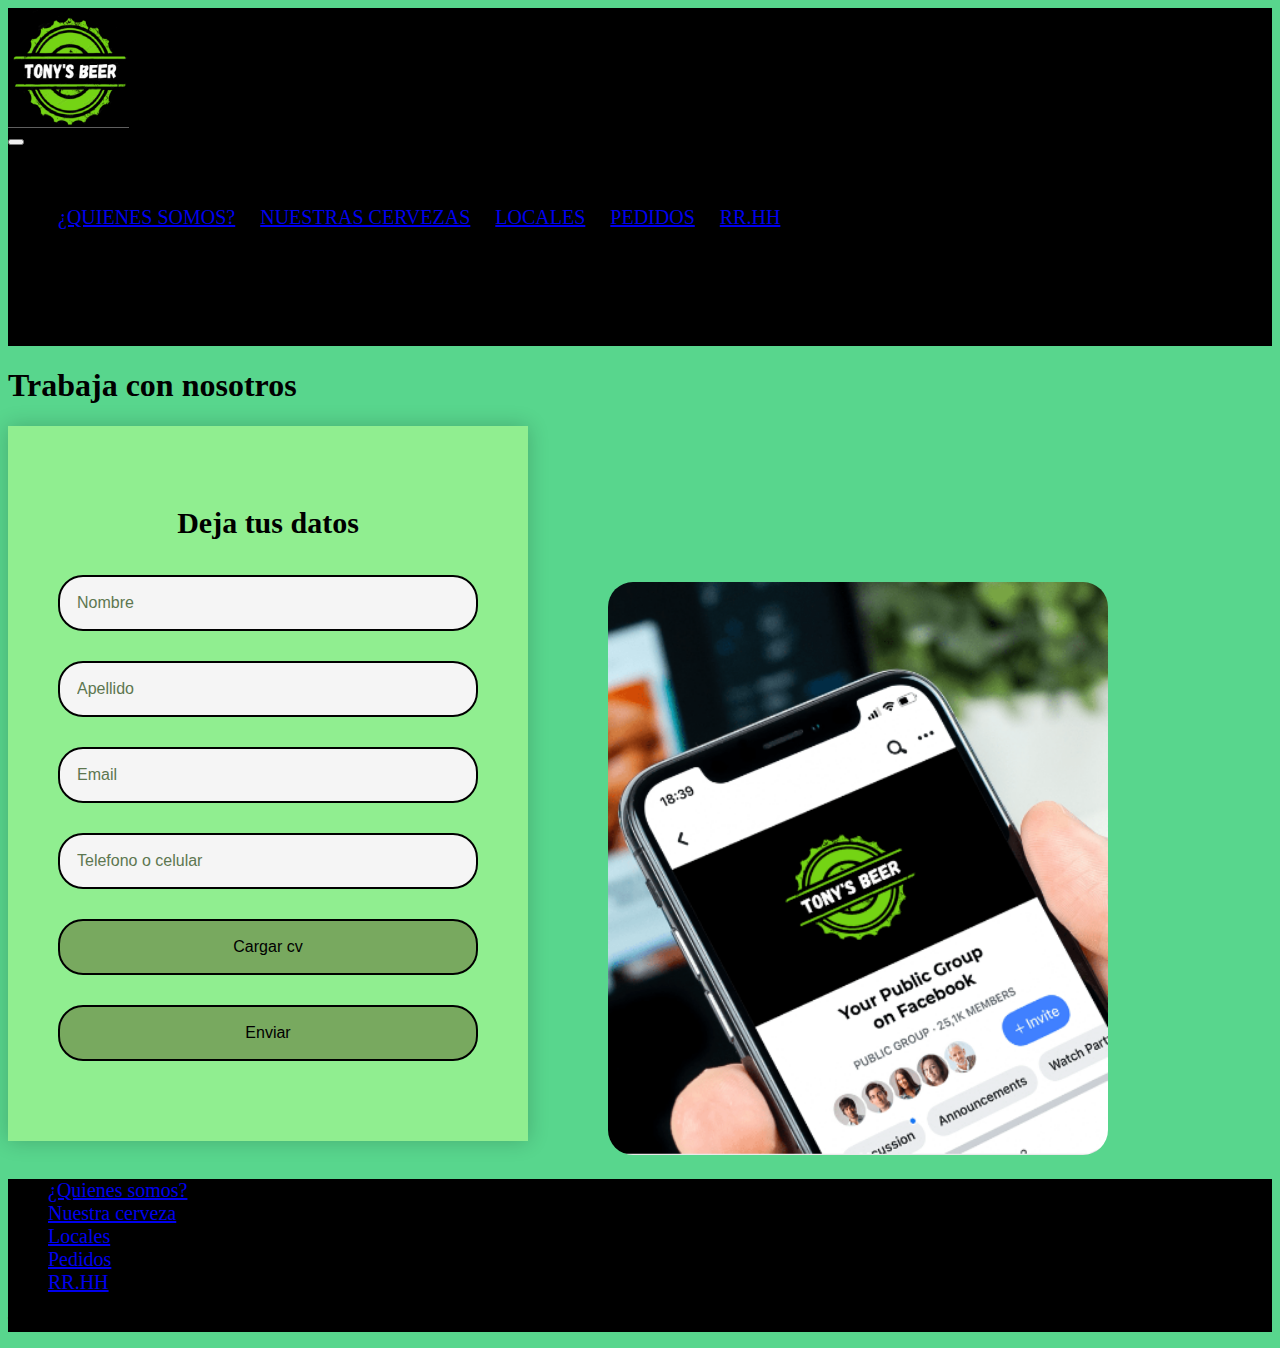
<file: html/rrhh.html>
<!DOCTYPE html>
<html lang="es">

<head>
    <meta charset="UTF-8">
    <meta name="viewport" content="width=device-width, initial-scale=1.0">
    <meta name="description" content="la mejor cerveza artesanal hecha en Virreyes, Buenos Aires, Argentina ">
    <title>Tony's Beer-RR.HH.</title>
    <link href="https://cdn.jsdelivr.net/npm/bootstrap@5.3.1/dist/css/bootstrap.min.css" rel="stylesheet"
        integrity="sha384-4bw+/aepP/YC94hEpVNVgiZdgIC5+VKNBQNGCHeKRQN+PtmoHDEXuppvnDJzQIu9" crossorigin="anonymous">
    <link rel="stylesheet" href="../css/estilo.css">
    <link rel="shortcut icon" href="../fotos/logo tonys beer negro.png" type="image/x-icon">
</head>

<body class="container-fluid">
    <header class="navbar navbar-expand-lg">
        <div class="container-fluid">
            <a class="logoH" href="../index.html">
                <img class="img-fluid" src="../fotos/logo tonys beer negro.png" alt="tony's Beer logo">
            </a>
            <button class="navbar-toggler bg-white" type="button" data-bs-toggle="collapse" data-bs-target="#navbarNav"
                aria-controls="navbarNav" aria-expanded="false" aria-label="Toggle navigation">
                <span class="navbar-toggler-icon"></span>
            </button>
            <nav class="collapse navbar-collapse" id="navbarNav">
                <ul class="navbar-nav">
                    <li class="nav-item">
                        <a class="nav-link text-white" aria-current="page" href="../index.html">¿Quienes somos?</a>
                    </li>
                    <li class="nav-item">
                        <a class="nav-link text-white" href="./nuestracerveza.html">Nuestras cervezas</a>
                    </li>
                    <li class="nav-item">
                        <a class="nav-link text-white" href="./locales.html">Locales</a>
                    </li>
                    <li class="nav-item">
                        <a class="nav-link text-white" href="./pedidos.html">Pedidos</a>
                    </li>
                    <li class="nav-item">
                        <a class="nav-link text-white" href="./rrhh.html">RR.HH</a>
                    </li>
                </ul>
            </nav>
        </div>
    </header>
    <h1 class="text-center">Trabaja con nosotros</h1>
    
        <form class="formulario">
            <h3>Deja tus datos</h3>
            <input type="text" placeholder="Nombre">
            <input type="text" placeholder="Apellido">
            <input type="email" placeholder="Email">
            <input type="tel" placeholder="Telefono o celular">
            <input type="submit" class="btn" value="Cargar cv">
            <input type="submit" class="btn" value="Enviar">
        </form>
        <img src="../fotos/celu tonys beer negro.png" class="propaganda" alt="propaganda">
    
    <footer class="py-3 my-4">
        <ul class="nav justify-content-center border-bottom pb-3 mb-3">
            <li class="nav-item"><a href="../index.html" class="nav-link px-2 text-white">¿Quienes somos?</a></li>
            <li class="nav-item"><a href="./nuestracerveza.html" class="nav-link px-2 text-white">Nuestra cerveza</a>
            </li>
            <li class="nav-item"><a href="./locales.html" class="nav-link px-2 text-white">Locales</a></li>
            <li class="nav-item"><a href="./pedidos.html" class="nav-link px-2 text-white">Pedidos</a></li>
            <li class="nav-item"><a href="./rrhh.html" class="nav-link px-2 text-white">RR.HH</a></li>
        </ul>
        <p class="text-center text-white">TONY'S BEER 2023</p>
    </footer>
    <script src="https://cdn.jsdelivr.net/npm/bootstrap@5.3.1/dist/js/bootstrap.bundle.min.js"
        integrity="sha384-HwwvtgBNo3bZJJLYd8oVXjrBZt8cqVSpeBNS5n7C8IVInixGAoxmnlMuBnhbgrkm"
        crossorigin="anonymous"></script>
</body>

</html>
</file>
<file: css/estilo.css>
body {
  background-color: #58D68D;
  font-family: Georgia, "Times New Roman", Times, serif;
}

header {
  display: flex;
  background-color: #000;
  width: 100%;
}
header a {
  display: flex;
  margin: 0px;
  height: 120px;
}
header nav {
  display: flex;
  flex-direction: column;
  justify-content: flex-end;
  align-items: center;
  font-size: 20px;
  margin-top: 40px;
}
header nav ul {
  list-style: none;
}
header nav ul li {
  display: inline-block;
  margin: 0px 10px;
  text-decoration: none;
  text-transform: uppercase;
}
header nav ul li:hover {
  opacity: 0.5;
}

footer {
  background: #000;
}
footer ul {
  background: #000;
  font-size: 20px;
}
footer ul li:hover {
  opacity: 0.5;
}

main figure img.tambores {
  width: 85%;
  height: auto;
  margin: 8%;
  border-radius: 25px;
}
main img.vasos {
  width: 85%;
  height: auto;
  margin: 8%;
  border-radius: 25px;
}
main img.cartel {
  width: 55%;
  height: auto;
  margin: 13%;
  border-radius: 25px;
}

img.virreyes {
  width: 85%;
  height: auto;
  margin: 8%;
  border-radius: 25px;
}

img.san {
  width: 85%;
  height: auto;
  margin: 8%;
  border-radius: 25px;
}

img.propaganda {
  margin-left: 600px;
  margin-top: -750px;
  width: 500px;
  border-radius: 25px;
}

@media all and (max-width: 1000px) {
  .propaganda {
    display: none;
  }
}
.card {
  background-color: #CCFFB2;
  border-color: black;
  margin: 10px;
  width: 66%;
  height: auto;
  font-size: small;
}

.card:hover {
  opacity: 0.5;
}

.carta {
  background: radial-gradient(lightblue, lightblue, grey);
  border-color: black;
  margin: 10px;
  width: 66%;
  height: auto;
  font-size: medium;
}

.carta:hover {
  opacity: 0.5;
}

.carta-tres {
  background: radial-gradient(white, #F88766);
  border-color: black;
  margin: 10px;
  width: 66%;
  height: auto;
  font-size: medium;
}

.carta-tres:hover {
  opacity: 0.5;
}

.carta-dos {
  background: radial-gradient(pink, pink, lightblue);
  border-color: black;
  margin: 10px;
  width: 66%;
  height: auto;
  font-size: medium;
}

.carta-dos:hover {
  opacity: 0.5;
}

.carta-cuatro {
  background: radial-gradient(white, white, yellow);
  border-color: black;
  margin: 10px;
  width: 66%;
  height: auto;
  font-size: medium;
}

.carta-cuatro:hover {
  opacity: 0.5;
}

.carta-cinco {
  background: radial-gradient(whitesmoke, whitesmoke, grey);
  border-color: black;
  margin: 10px;
  width: 66%;
  height: auto;
  font-size: medium;
}

.carta-cinco:hover {
  opacity: 0.5;
}

.carta-seis {
  background: radial-gradient(lightgreen, lightgreen, lightyellow);
  border-color: black;
  margin: 10px;
  width: 66%;
  height: auto;
  font-size: medium;
}

.carta-seis:hover {
  opacity: 0.5;
}

form.formulario {
  display: flex;
  flex-direction: column;
  padding: 50px;
  width: 420px;
  box-shadow: 0 0 20px rgba(0, 0, 0, 0.2);
  text-align: center;
  background: lightgreen;
}
form.formulario h3 {
  font-size: 30px;
  margin-bottom: 35px;
}
form.formulario input {
  padding: 17px;
  border-radius: 25px;
  background-color: whitesmoke;
  border: 2px solid;
  margin-bottom: 30px;
  outline: none;
  color: black;
  font-size: 16px;
}
form.formulario ::placeholder {
  color: #5D7750;
}
form.formulario .btn {
  background-color: #78A95F;
  border: 2px solid black;
  cursor: pointer;
}
form.formulario .btn:hover {
  background-color: #8FE763;
  border: 2px solid;
}
@media (max-width: 500px) {
  form.formulario {
    width: 300px;
    height: 850px;
  }
}

form.formu input {
  padding: 17px;
  border-radius: 25px;
  background-color: whitesmoke;
  border: 2px solid;
  margin-bottom: 15px;
  outline: none;
  color: black;
  font-size: 16px;
}

.caja {
  background-color: rgb(168, 222, 180);
  border: 2px solid black;
  box-shadow: 0px 0px 2px black;
  color: black;
  font-size: 22px;
  font-family: Verdana, Tahoma, sans-serif;
}

.caja-dos {
  background-color: rgb(168, 222, 180);
  border: 2px solid black;
  box-shadow: 0px 0px 2px black;
  color: black;
  font-size: 22px;
  font-family: Verdana, Tahoma, sans-serif;
}

.caja-tres {
  background-color: rgb(168, 222, 180);
  border: 2px solid black;
  box-shadow: 0px 0px 2px black;
  color: black;
  font-size: 22px;
  font-family: Verdana, Tahoma, sans-serif;
}

.box {
  background-color: rgb(168, 222, 180);
  border: 2px solid black;
  box-shadow: 0px 0px 2px black;
  color: black;
  font-size: 22px;
  font-family: Verdana, Tahoma, sans-serif;
}

.parrafo {
  font-size: 20px;
  font-family: "Trebuchet MS", "Lucida Sans Unicode", "Lucida Grande", "Lucida Sans", Arial, sans-serif;
}

/*# sourceMappingURL=estilo.css.map */
</file>
